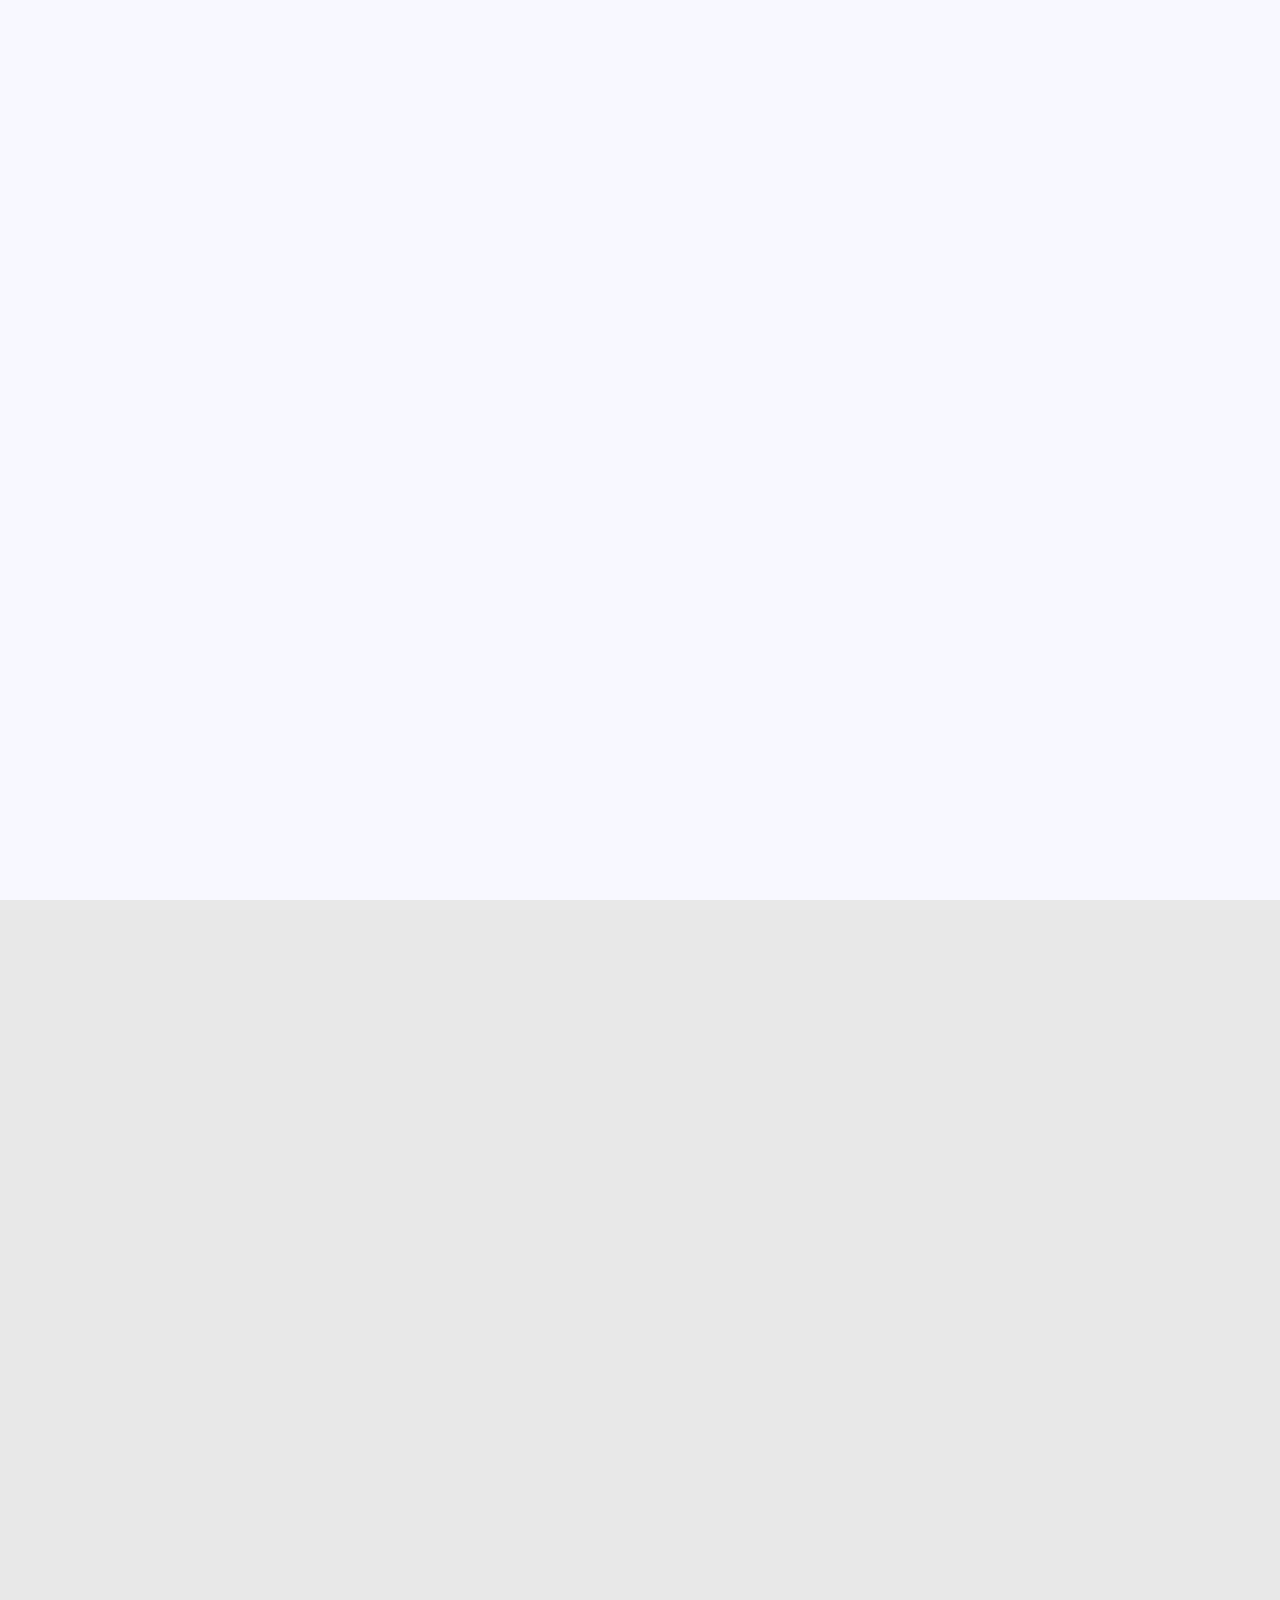
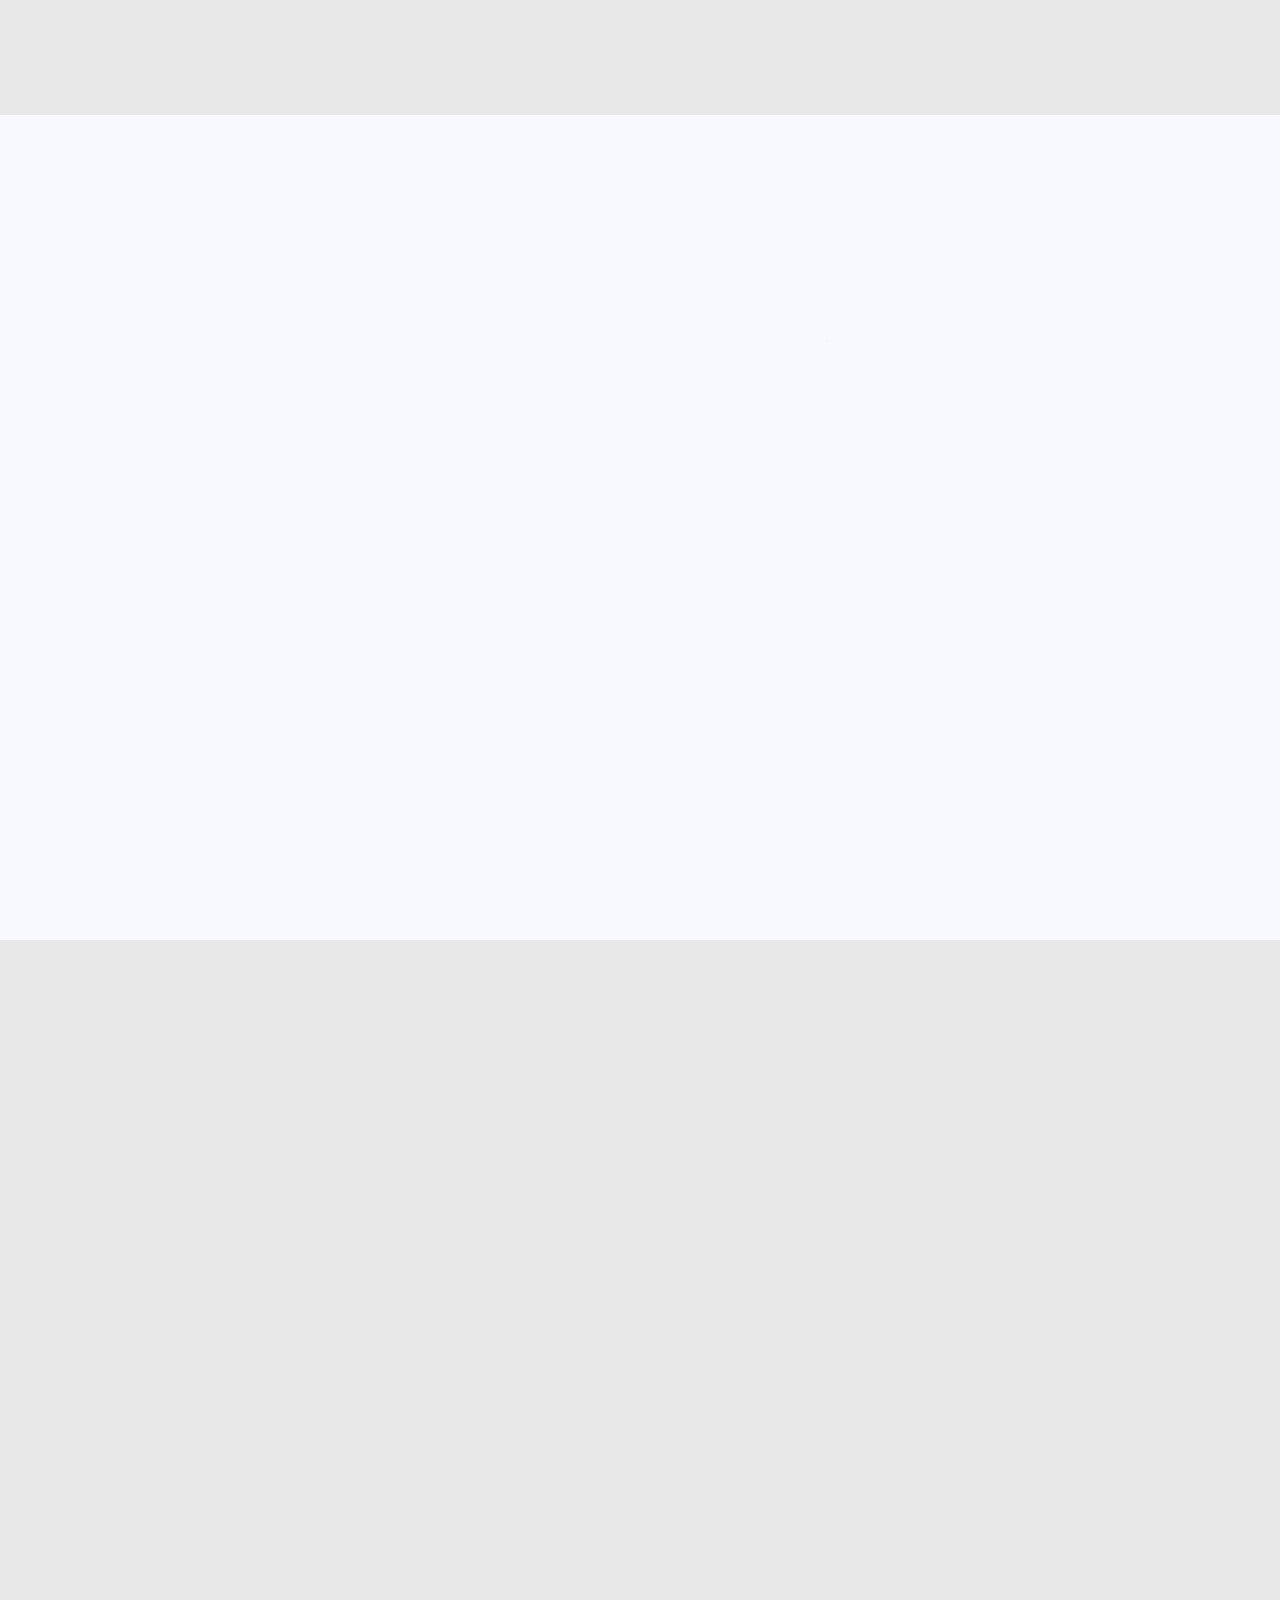
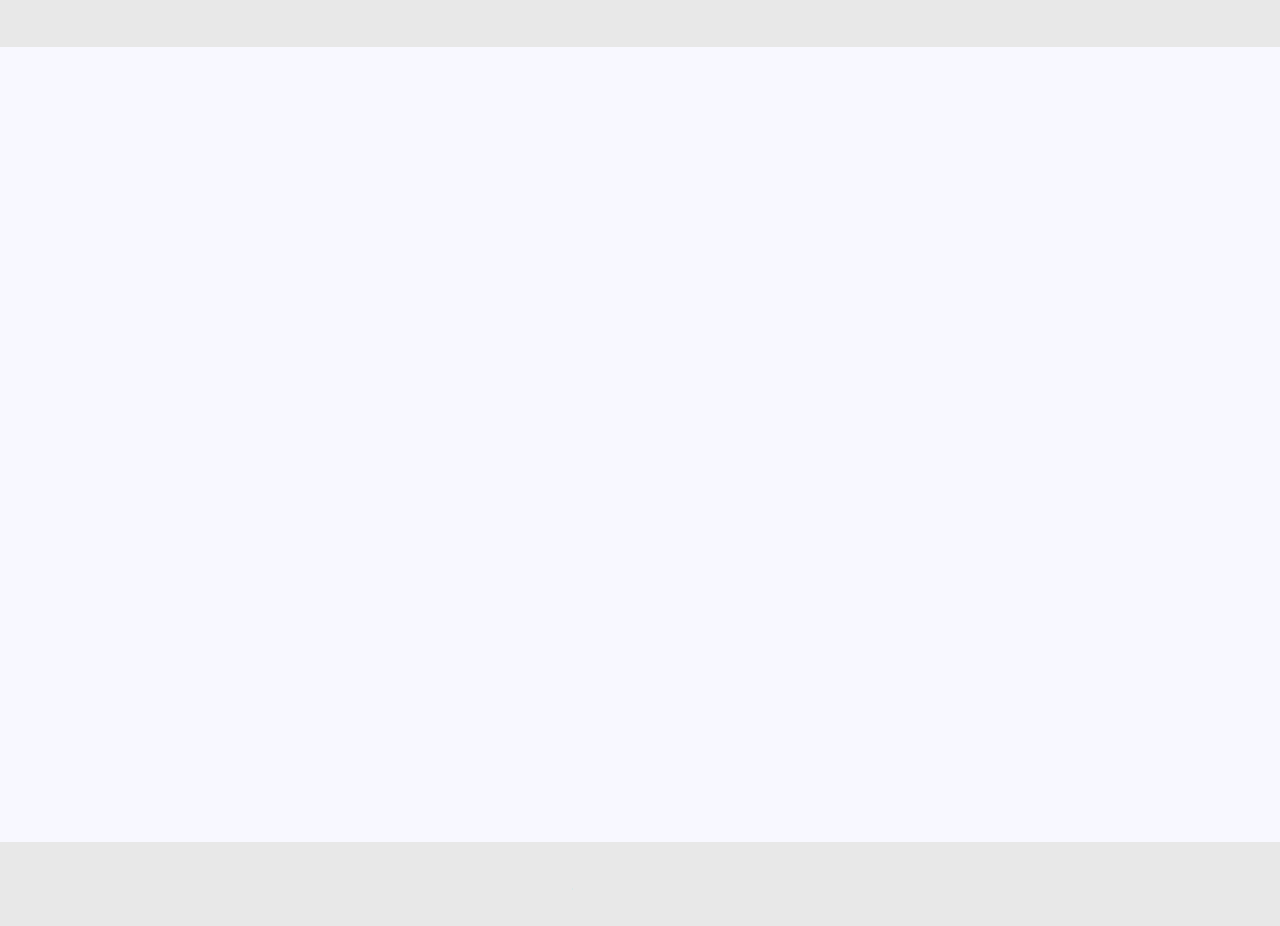
<file: index.html>
<!DOCTYPE html>
<html lang="en">

<head>
    <meta charset="UTF-8">
    <meta http-equiv="X-UA-Compatible" content="IE=edge">
    <meta name="viewport" content="width=device-width, initial-scale=1.0">
    <title>Shymaa Selim</title>

    <link rel="stylesheet" href="./css/editor.css">
    <link rel="icon" href="./images/shymaaCircle.png" type="image/svg+xml">

    <!-- box icons -->
    <link href='https://unpkg.com/boxicons@2.1.4/css/boxicons.min.css' rel='stylesheet'>
    <link href="https://cdnjs.cloudflare.com/ajax/libs/font-awesome/6.0.0/css/all.min.css" rel="stylesheet">
    <link href="https://fonts.googleapis.com/css2?family=Tajawal:wght@400;700&display=swap" rel="stylesheet">
</head>

<body>

    <!-- header design -->
    <header class="header">
        <a href="#" class="logo editable-text" data-key="header-a" contenteditable="false">Shymaa.<span class="animate" style="--i:1;"></span></a>

        <div class="bx bx-menu" id="menu-icon"></div>

        <nav class="navbar">
            <a href="#home" class="active">Home</a>
            <a href="#about">About</a>
            <a href="#education">Education</a>
            <a href="#skills">Skills</a>
            <a href="#contact">Contact</a>

            <span class="active-nav"></span>
            <span class="animate" style="--i:2;"></span>
        </nav>
    </header>


    <!-- home section design -->
    <section class="home show-animate" id="home">
        <div class="home-content">
            <h1 class="editable-text" data-key="home-h1" contenteditable="false">Hi, I'm <span id="userTitle">Shymaa Selim</span></h1><span class="animate scroll" style="--i:2;"></span>
            <div class="text-animate">
                <h3 id="userDescription">Chemistry Teacher</h3>
                <span class="animate scroll" style="--i:3;"></span>
            </div>
            <p class="editable-text" data-key="home-p" contenteditable="false">
                High School chemistry has been my passion and profession since 2004. With a Bachelor's in Science and
                Education, specializing in Chemistry, I am committed to fostering a positive and engaging learning
                environment where students build a strong foundation in chemistry.
                <!-- <span class="animate scroll" style="--i:4;"></span> -->
            </p><span class="animate scroll" style="--i:4;"></span>

            <div class="btn-box">
                <a href="tel:+201111916399" class="btn">Hire Me</a>
                <a href="./arabic.html" class="btn">Arabic</a>
                <span class="animate scroll" style="--i:5;"></span>
            </div>
        </div>

        <div class="home-sci">
            <a href="https://www.facebook.com/shymaa.selim.3"><i class='bx bxl-facebook'></i></a>
            <a href="#" id="twitterLink"><i class='bx bxl-twitter'></i></a>
            <a href="#" id="linkedinLink"><i class='bx bxl-linkedin'></i></a>
            <span class="animate scroll" style="--i:6;"></span>
        </div>

        <div class="home-imgHover"></div>
        <span class="animate home-img scroll" style="--i:7;"></span>
    </section>

    <!-- about section design -->
    <section class="about" id="about">
        <h2 class="heading">About <span>Me</span><span class="animate scroll" style="--i:1;"></span></h2>

        <div class="about-img">
            <img src="./images/shymaaFullBody.jpg" alt="Shymaa Selim's picture" class="hover-image">
            <span class="circle-spin"></span>
            <span class="animate scroll" style="--i:2;"></span>
        </div>
        <div class="overlay"></div>


        <div class="about-content">
            <h3>
                <span class="editable-text" data-key="about-h3" contenteditable="false">Chemistry Teacher</span>
                <span class="animate scroll" style="--i:3;"></span>
            </h3>
            <div class="text-container">
                <p>Passionate high school chemistry educator since 2004, dedicated to fostering
                    student engagement and success. I actively pursue professional development through conferences,
                    workshops, and webinars to stay updated in the field. With strong technological skills, I integrate
                    interactive tools to enhance learning and maintain a safe, organized lab environment for hands-on
                    experiments. <span class="more-text">As a mentor, I support students in achieving their academic
                        goals and personal growth. I excel in communication and collaboration, creating a supportive and
                        engaging educational experience for all.</span>
                    <span class="animate scroll" style="--i:4;">
                </p>
            </div>

            <div class="btn-box btns">
                <a class="btn">Read More</a>
                <span class="animate scroll" style="--i:5;"></span>
            </div>

            <!-- <div class="text-container">
                <p class="text-content">
                  This is the visible part of the text. <span class="more-text">This is the hidden part of the text that will be revealed when you click "Read More".</span>
                </p>
                <div class="read-more-btn" onclick="toggleText()">Read More</div>
            </div> -->


        </div>
    </section>

    <!-- education section design -->
    <section class="education" id="education">
        <h2 class="heading">My <span>Journey</span><span class="animate scroll" style="--i:1;"></span></h2>

        <div class="education-row">
            <div class="education-column">
                <h3 class="title">Education<span class="animate scroll" style="--i:2;"></span></h3>

                <div class="education-box">
                    <div class="education-content">
                        <div class="content">
                            <div class="year"><i class='bx bxs-calendar'></i> 2002</div>
                            <h3>Bachelor of Science - Alexandria University</h3>
                            <p>I have actively engaged in professional development opportunities. I have attended
                                conferences workshops and webinars and I am a member of professional organizations
                                related to chemistry education.
                            </p><!--<a class="click">See More</a>--> 
                        </div>
                    </div>

                    <div class="education-content">
                        <div class="content">
                            <div class="year"><i class='bx bxs-calendar'></i> 2002</div>
                            <h3>Education degree - Alexandria University</h3>
                            <p>I have excellent communication skills both verbal and written which enable me to
                                effectively interact with students, parents and colleagues.</p>
                        </div>
                    </div>

                    <div class="education-content">
                        <div class="content">
                            <div class="year"><i class='bx bxs-calendar'></i> 2003</div>
                            <h3>Diploma in Counselling Psychology - Alexandria University</h3>
                            <p>A Diploma in Counselling Psychology enhances my ability as a chemistry teacher by
                                equipping me with skills to support students' mental well-being, fostering a positive
                                and productive learning environment.</p>
                        </div>
                    </div>

                    <span class="animate scroll" style="--i:3;"></span>
                </div>
            </div>

            <div class="education-column">
                <h3 class="title">Experience<span class="animate scroll" style="--i:5;"></span></h3>

                <div class="education-box">
                    <div class="education-content">
                        <div class="content">
                            <div class="year"><i class='bx bxs-calendar'></i>since 2003</div>
                            <h3>Student mentorship</h3>
                            <p>I have served as a mentor to numerous students throughout my career. I have supported
                                them in setting goals overcoming challenges and developing essential skills for academic
                                success.</p>
                        </div>
                    </div>

                    <div class="education-content">
                        <div class="content">
                            <div class="year"><i class='bx bxs-calendar'></i>since 1998</div>
                            <h3>Lab management</h3>
                            <p>I have worked diligently to ensure a safe and conducive environment for students to
                                conduct experiments. I have developed laboratory protocols maintained equipment and
                                provided guidance on proper handling and disposal of chemicals.</p>
                        </div>
                    </div>

                    <div class="education-content">
                        <div class="content">
                            <div class="year"><i class='bx bxs-calendar'></i>since 2003</div>
                            <h3>Technology integration</h3>
                            <p>I possess strong technological skills and have successfully integrated various
                                instructional technologies into my teaching such as interactive whiteboards educational
                                software and online resources. I believe in harnessing the power of technology to
                                enhance student engagement and understanding.</p>
                        </div>
                    </div>

                    <span class="animate scroll" style="--i:6;"></span>
                </div>
            </div>
        </div>
    </section>

    <!-- skills section design -->
    <section class="skills" id="skills">
        <h2 class="heading">My <span>Skills</span><span class="animate scroll" style="--i:1;"></span></h2>

        <div class="skills-row">
            <div class="skills-column">
                <h3 class="title">Hard Skills<span class="animate scroll" style="--i:2;"></span></h3>

                <div class="skills-box">
                    <div class="skills-content">
                        <div class="progress">
                            <h3>Subject Matter Expertise <span>95%</span></h3>
                            <div class="bar"><span></span></div>
                        </div>

                        <div class="progress">
                            <h3>Quantitative Skills <span>80%</span></h3>
                            <div class="bar"><span></span></div>
                        </div>

                        <div class="progress">
                            <h3>Laboratory Skills <span>75%</span></h3>
                            <div class="bar"><span></span></div>
                        </div>

                        <div class="progress">
                            <h3>Assessment and Evaluation <span>99%</span></h3>
                            <div class="bar"><span></span></div>
                        </div>
                    </div>

                    <span class="animate scroll" style="--i:3;"></span>
                </div>
            </div>

            <div class="skills-column">
                <h3 class="title">Soft Skills<span class="animate scroll" style="--i:5;"></span></h3>

                <div class="skills-box">
                    <div class="skills-content">
                        <div class="progress">
                            <h3>Communication Skills <span>95%</span></h3>
                            <div class="bar"><span></span></div>
                        </div>

                        <div class="progress">
                            <h3>Classroom Management <span>97%</span></h3>
                            <div class="bar"><span></span></div>
                        </div>

                        <div class="progress">
                            <h3>Collaboration and Teamwork <span>85%</span></h3>
                            <div class="bar"><span></span></div>
                        </div>

                        <div class="progress">
                            <h3>Critical Thinking and Problem-Solving <span>90%</span></h3>
                            <div class="bar"><span></span></div>
                        </div>
                    </div>

                    <span class="animate scroll" style="--i:6;"></span>
                </div>
            </div>
        </div>
    </section>

    <!-- contact section design -->
    <section class="contact" id="contact">
        <h2 class="heading">Contact <span>Me!</span><span class="animate scroll" style="--i:1;"></span></h2>

        <form action="#">
            <div class="input-box">
                <div class="input-field">
                    <input type="text" placeholder="Full Name" required>
                    <span class="focus"></span>
                </div>
                <div class="input-field">
                    <input type="text" placeholder="Email Address" required>
                    <span class="focus"></span>
                </div>

                <span class="animate scroll" style="--i:3;"></span>
            </div>

            <div class="input-box">
                <div class="input-field">
                    <input type="number" placeholder="Mobile Number" required>
                    <span class="focus"></span>
                </div>
                <div class="input-field">
                    <input type="text" placeholder="Email Subject" required>
                    <span class="focus"></span>
                </div>

                <span class="animate scroll" style="--i:5;"></span>
            </div>

            <div class="textarea-field">
                <textarea name="" id="" cols="30" rows="10" placeholder="Your Message" required></textarea>
                <span class="focus"></span>

                <span class="animate scroll" style="--i:7;"></span>
            </div>

            <div class="btn-box btns">
                <button type="submit" class="btn">Submit</button>

                <span class="animate scroll" style="--i:9;"></span>
            </div>
        </form>
    </section>

    <!-- Save All Button -->
    <button id="saveAllBtn" class="save-button">Save All</button>
    
    <!-- Reset Button -->
    <button id="resetBtn" class="reset-button">Reset All</button>

    <!-- Remove All Button -->
    <button id="removeBtn" class="remove-button">Remove All Edits</button>


    <!-- footer design -->
    <footer class="footer">
        <div class="footer-text">
            <p>Copyright &copy; 2024 by Youssef El-Kady | All Rights Reserved.</p>

            <span class="animate scroll" style="--i:1;"></span>
        </div>

        <div class="footer-iconTop">
            <a href="#"><i class='bx bx-up-arrow-alt'></i></a>

            <span class="animate scroll" style="--i:3;"></span>
        </div>
    </footer>

<!-- Alert Message Container -->
<div class="message-container" id="messageContainer" style="display: none;">
    <div class="message-box">
        <h2 class="message-title">Currently Unavailable</h2>
        <p class="message-body">
            We apologize, but the page or link you are trying to access is currently unavailable. Please try again later or return to the homepage.
        </p>
        <a href="#" class="btn primary-btn" id="closeMessageBtn">
            <div class="alert-message-btn">Return to Homepage</div>
        </a>
    </div>
</div>

    
    <!-- Button to Open Modal -->
    <a id="openModalBtn" class="open-modal-btn" onclick="openModal()" style="display: none;">
        <i class="pen-icon"></i>
        <i class="fas fa-pen"></i>
        <span class="hover-text">Edit Content</span>
      </a>
      
<div id="modal" class="modal">
    <div class="modal-content">
        <span class="close" id="closeBtn">&times;</span>
        <h2>Edit All Content</h2>
        <form id="contentForm">
            <!-- General Section -->
            <fieldset>
                <legend>General Information</legend>
                <label for="titleInput">Page Title</label>
                <input type="text" id="titleInput" placeholder="Enter the new page title" required>

                <label for="homeHeading">Home Heading</label>
                <textarea id="homeHeading" placeholder="Enter the main heading for the homepage" rows="2" required></textarea>

                <label for="homeSubheading">Home Subheading</label>
                <textarea id="homeSubheading" placeholder="Enter a subheading for the homepage" rows="2" required></textarea>

                <label for="homeDescription">Home Description</label>
                <textarea id="homeDescription" placeholder="Describe the homepage content" rows="2" required></textarea>
            </fieldset>

            <!-- About Section -->
            <fieldset>
                <legend>About Section</legend>
                <label for="aboutHeading">About Section Heading</label>
                <textarea id="aboutHeading" placeholder="Enter the heading for the About section" rows="2" required></textarea>

                <label for="aboutDescription">About Section Description</label>
                <textarea id="aboutDescription" placeholder="Enter a detailed description for the About section" rows="2" required></textarea>
            </fieldset>

            <!-- Education Section -->
            <fieldset>
                <legend>Education</legend>
                <label for="educationDate">Date</label>
                <input type="text" id="educationDate" placeholder="Enter the education timeline">

                <label for="educationDegree">Degree</label>
                <input type="text" id="educationDegree" placeholder="Enter the degree earned" required>

                <label for="educationDescription">Description</label>
                <textarea id="educationDescription" placeholder="Describe the education details" rows="2"></textarea>
            </fieldset>

            <!-- Experience Section -->
            <fieldset>
                <legend>Experience</legend>
                <label for="experienceDate">Date</label>
                <input type="text" id="experienceDate" placeholder="Enter the experience timeline">

                <label for="experienceLabel">Label</label>
                <input type="text" id="experienceLabel" placeholder="Enter the job title" required>

                <label for="experienceDescription">Description</label>
                <textarea id="experienceDescription" placeholder="Describe the work experience" rows="2"></textarea>
            </fieldset>

            <!-- Skills Section -->
            <fieldset>
                <legend>Skills</legend>
                <div class="skill-group">
                    <label for="hardSkillLabel">Hard Skill</label>
                    <input type="text" id="hardSkillLabel" placeholder="Enter a hard skill">
                    <input type="range" id="hardSkillPercentage" class="percentage-slider" min="0" max="100" value="50" step="1" oninput="updatePercentage1(this.value)">
                    <div class="percentage-display" id="hardSkillDisplay">50%</div>
                </div>

                <div class="skill-group">
                    <label for="softSkillLabel">Soft Skill</label>
                    <input type="text" id="softSkillLabel" placeholder="Enter a soft skill">
                    <input type="range" id="softSkillPercentage" class="percentage-slider" min="0" max="100" value="50" step="1" oninput="updatePercentage2(this.value)">
                    <div class="percentage-display" id="softSkillDisplay">50%</div>
                </div>
            </fieldset>

            <!-- Contact Section -->
            <fieldset>
                <legend>Contact Information</legend>
                <label for="contactInfo">Contact Information</label>
                <textarea id="contactInfo" placeholder="Enter contact details like email, phone, or address" rows="2" required></textarea>
            </fieldset>

            <button type="submit" class="submit-btn">Update Content</button>
            <button type="button" id="resetButton" class="reset-btn">Reset</button>
            <a href="../portfolio/index.html" id="publish" class="publish-btn">Publish</a>
        </form>
    </div>
</div>

    
    
    
    

    <!-- theme color -->
    <div class="theme" style="display: none;">
        <div class="themeContainer">
            <div class="themeIcon defult"></div>
            <div class="themeIcon deepSkyBlue"></div>
            <div class="themeIcon darkMode"></div>
            <div class="themeIcon black"></div>
            <div class="themeIcon greenAndWhite"></div>
            <div class="themeIcon redAndWhite"></div>
            <div class="themeIcon purpleAndWhite"></div>
            <div class="themeIcon orangeAndWhite"></div>
            <div class="themeIcon pinkAndWhite"></div>
            <div class="themeIcon brownAndWhite"></div>
            <div class="themeIcon grayAndWhite"></div>
        </div>
    </div>

    <script src="https://ajax.googleapis.com/ajax/libs/jquery/3.7.1/jquery.min.js"></script>
    <script src="./js/scriptEditor.js"></script>
</body>

</html>

<!-- <h1 contenteditable="true" class="editable" id="editable-content2">Hi, I'm <span>Youssef Gaser</span><span class="animate scroll" style="--i:2;"></span></h1> -->
</file>
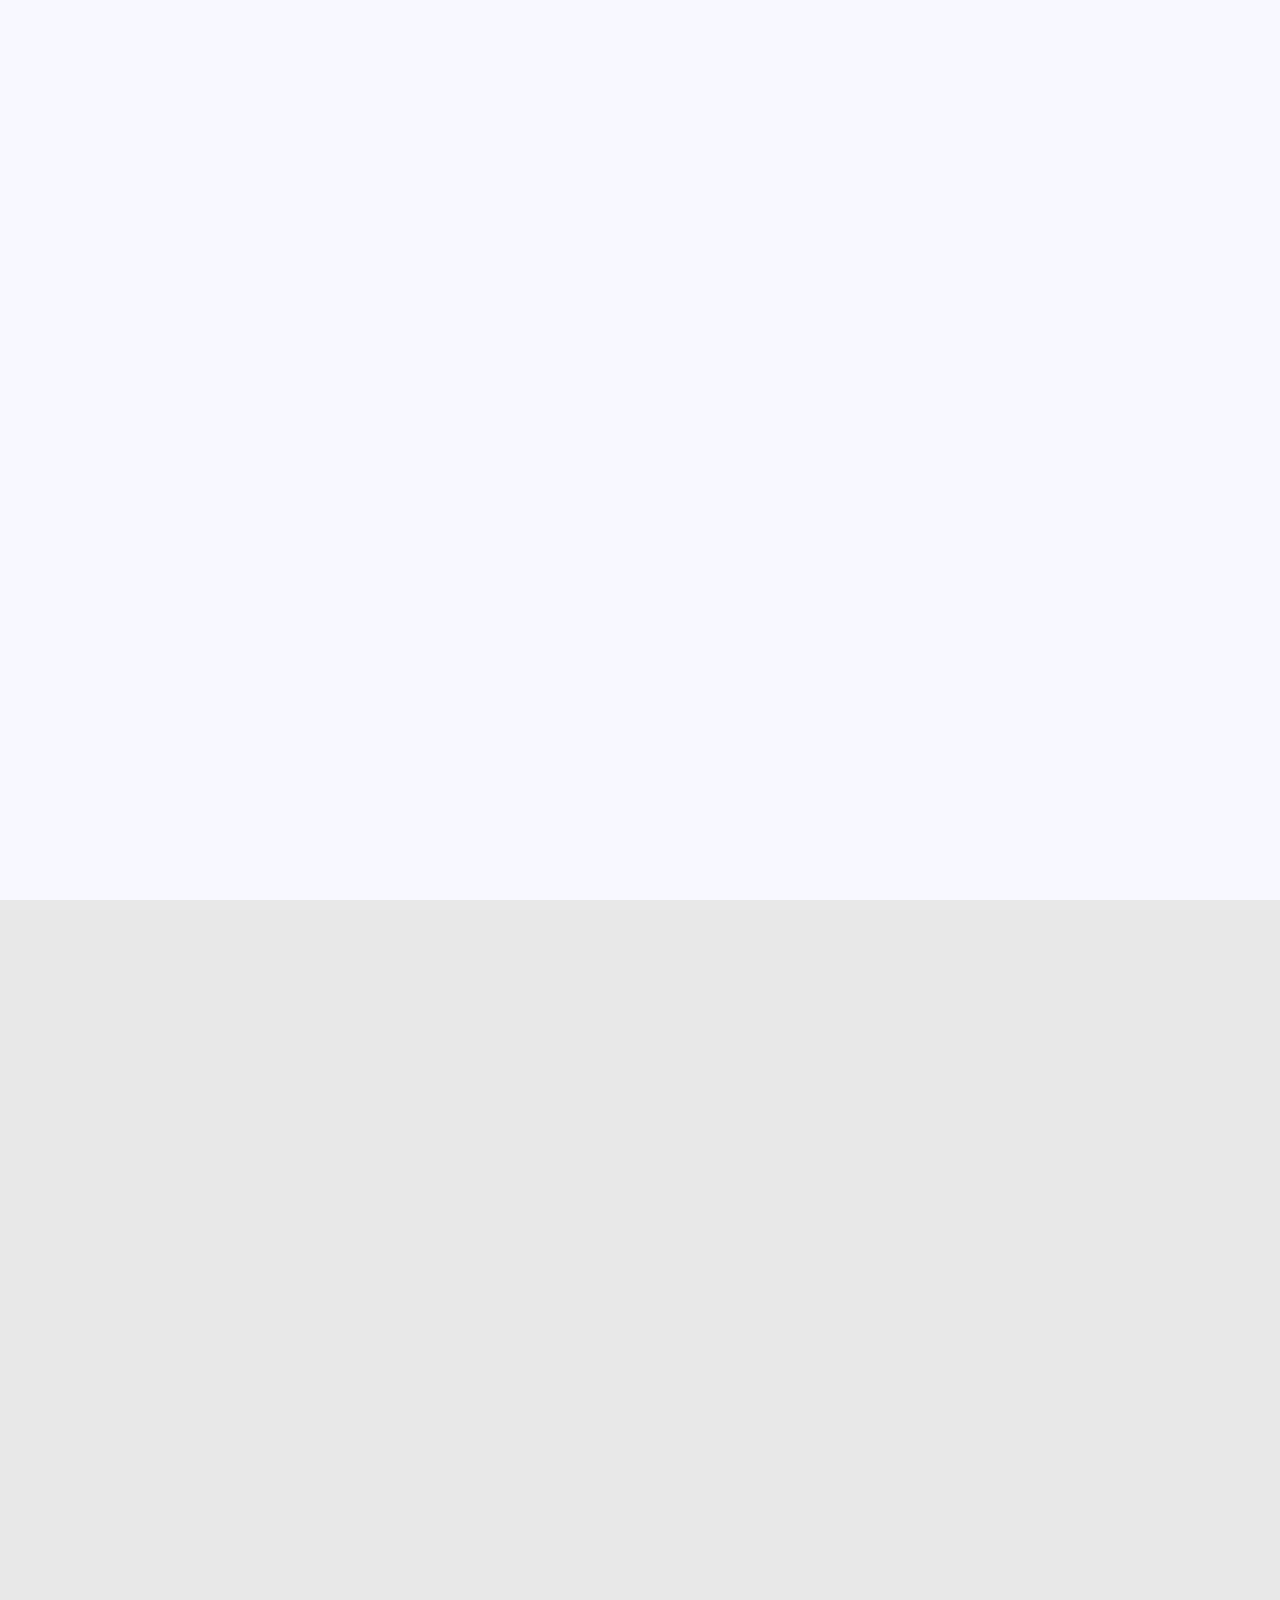
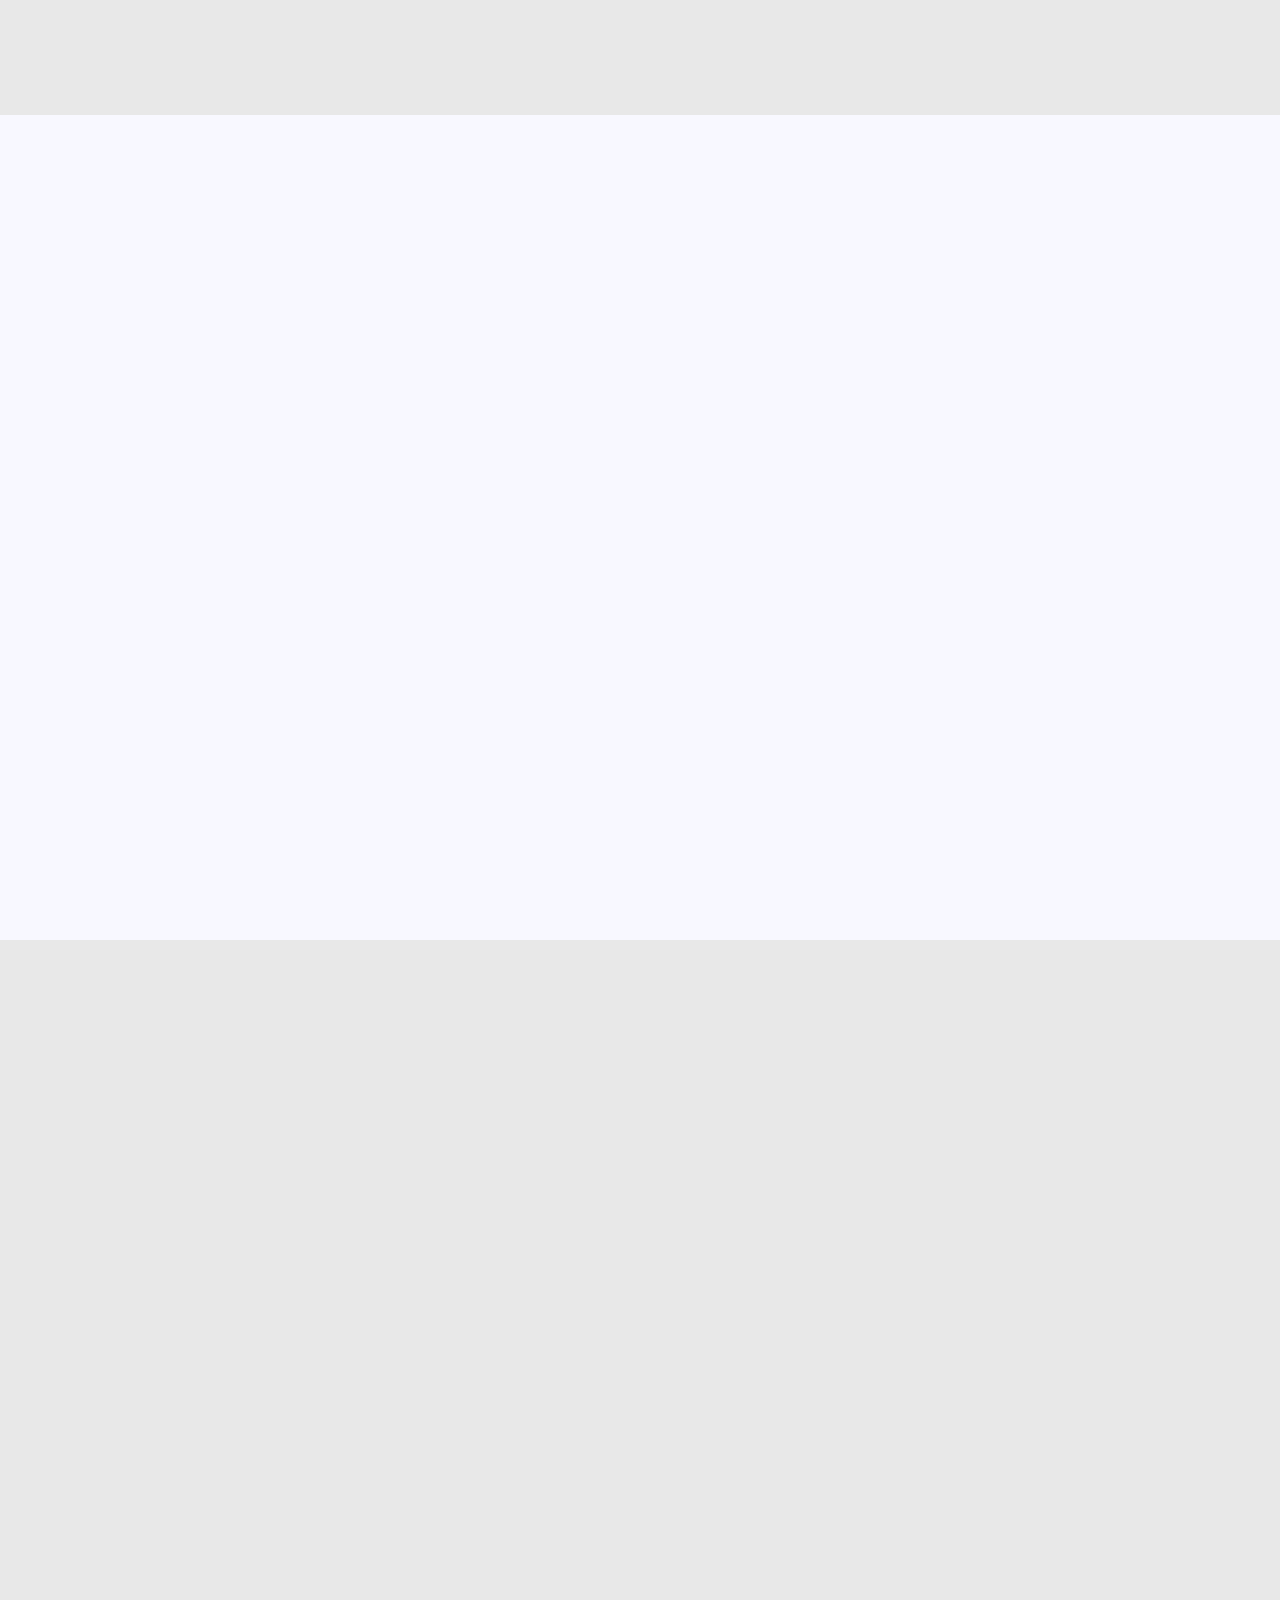
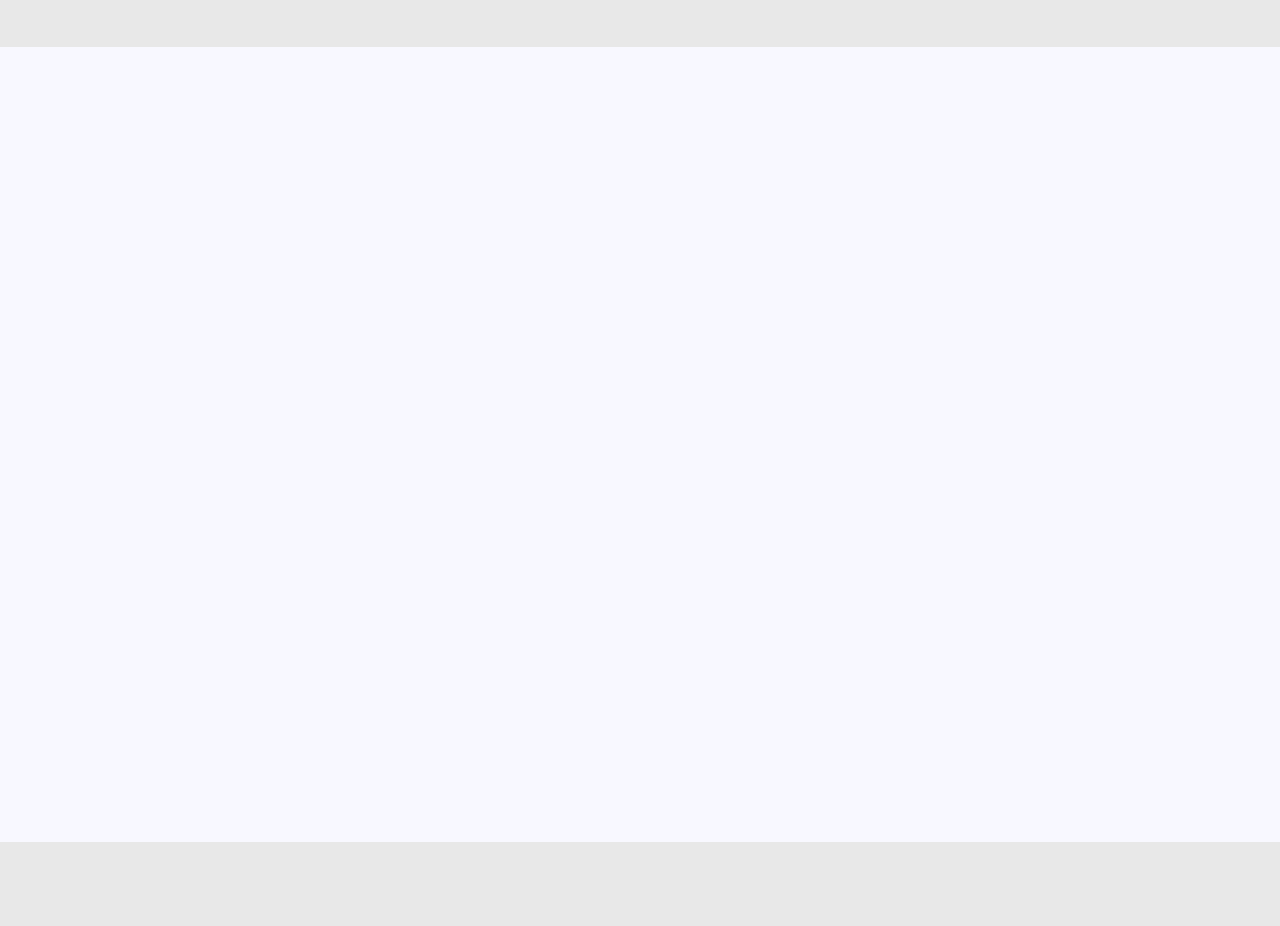
<file: arabic.html>
<!DOCTYPE html>
<html lang="ar" dir="rtl">

<head>
    <meta charset="UTF-8">
    <meta http-equiv="X-UA-Compatible" content="IE=edge">
    <meta name="viewport" content="width=device-width, initial-scale=1.0">
    <title>شيماء سليم</title>

    <link rel="stylesheet" href="./css/editor.css">
    <link rel="stylesheet" href="./css/editorAr.css">
    <link rel="icon" href="./images/shymaaCircle.png" type="image/svg+xml">

    <!-- أيقونات بوكس -->
    <link href='https://unpkg.com/boxicons@2.1.4/css/boxicons.min.css' rel='stylesheet'>
    <link href="https://cdnjs.cloudflare.com/ajax/libs/font-awesome/6.0.0/css/all.min.css" rel="stylesheet">
    <link href="https://fonts.googleapis.com/css2?family=Tajawal:wght@400;700&display=swap" rel="stylesheet">
</head>

<body>

    <!-- تصميم الرأس -->
    <header class="header">
        <a href="#" class="logo editable-text" data-key="header-a" contenteditable="false">شيماء.<span class="animate" style="--i:1;"></span></a>

        <div class="bx bx-menu" id="menu-icon"></div>

        <nav class="navbar">
            <a href="#home" class="active">الرئيسية</a>
            <a href="#about">من أنا</a>
            <a href="#education">التعليم</a>
            <a href="#skills">المهارات</a>
            <a href="#contact">التواصل</a>

            <span class="active-nav"></span>
            <span class="animate" style="--i:2;"></span>
        </nav>
    </header>


    <!-- تصميم قسم الرئيسية -->
    <section class="home show-animate" id="home">
        <div class="home-content">
            <h1>مرحبًا، أنا <span id="userTitle">شيماء سليم</span></h1><span class="animate scroll" style="--i:2;"></span>
            <div class="text-animate">
                <h3 id="userDescription">  معلمة كيمياء ثانوية عامة</h3>
                <span class="animate scroll" style="--i:3;"></span>
            </div>
            <p>
                الكيمياء في المرحلة الثانوية كانت شغفي ومهنتي منذ عام 2004. بحصولي على درجة البكالوريوس في العلوم والتعليم، متخصصًا في الكيمياء، أنا ملتزمة بتعزيز بيئة تعليمية إيجابية وجذابة حيث يبني الطلاب أساسًا قويًا في الكيمياء.
            </p><span class="animate scroll" style="--i:4;"></span>

            <div class="btn-box">
                <a href="tel:+201111916399" class="btn">وظفني</a>
                <a href="./index.html" class="btn">English</a>
                <span class="animate scroll" style="--i:5;"></span>
            </div>
        </div>

        <div class="home-sci">
            <a href="https://www.facebook.com/shymaa.selim.3"><i class='bx bxl-facebook'></i></a>
            <a href="#" id="twitterLink"><i class='bx bxl-twitter'></i></a>
            <a href="#" id="linkedinLink"><i class='bx bxl-linkedin'></i></a>
            <span class="animate scroll" style="--i:6;"></span>
        </div>

        <div class="home-imgHover"></div>
        <span class="animate home-img scroll" style="--i:7;"></span>
    </section>

    <!-- تصميم قسم من أنا -->
    <section class="about" id="about">
        <h2 class="heading">معلومات <span>عني</span><span class="animate scroll" style="--i:1;"></span></h2>

        <div class="about-img">
            <img src="./images/shymaaFullBody.jpg" alt="صورة شيماء سليم" class="hover-image">
            <span class="circle-spin"></span>
            <span class="animate scroll" style="--i:2;"></span>
        </div>
        <div class="overlay"></div>


        <div class="about-content">
            <h3>
                <span class="editable-text" data-key="about-h3" contenteditable="false">معلمة كيمياء</span>
                <span class="animate scroll" style="--i:3;"></span>
            </h3>
            <div class="text-container">
                <p>
                    معلمة كيمياء شغوفة في المرحلة الثانوية منذ عام 2004، ملتزمة بإشراك الطلاب وضمان نجاحهم. أشارك بشكل نشط في التطوير المهني من خلال حضور المؤتمرات وورش العمل والندوات الإلكترونية لأظل محدثة في المجال. بمهارات تكنولوجية قوية، أدمج الأدوات التفاعلية لتعزيز التعلم والحفاظ على بيئة مختبر آمنة ومنظمة للتجارب العملية. <span class="more-text">كمرشدة، أدعم الطلاب في تحقيق أهدافهم الأكاديمية والنمو الشخصي. أتفوق في مهارات التواصل والتعاون، مما يخلق تجربة تعليمية داعمة وجذابة للجميع.</span>
                    <span class="animate scroll" style="--i:4;">
                </p>
            </div>

            <div class="btn-box btns">
                <a class="btn">اقرأ المزيد</a>
                <span class="animate scroll" style="--i:5;"></span>
            </div>
        </div>
    </section>

    <!-- تصميم قسم التعليم -->
    <section class="education" id="education">
        <h2 class="heading">رحلتي <span>التعليمية</span><span class="animate scroll" style="--i:1;"></span></h2>

        <div class="education-row">
            <div class="education-column">
                <h3 class="title">التعليم<span class="animate scroll" style="--i:2;"></span></h3>

                <div class="education-box">
                    <div class="education-content">
                        <div class="content">
                            <div class="year"><i class='bx bxs-calendar'></i> 2002</div>
                            <h3>بكالوريوس العلوم - جامعة الإسكندرية</h3>
                            <p>لقد شاركت بنشاط في فرص التطوير المهني. حضرت مؤتمرات وورش عمل وندوات إلكترونية وأنا عضو في منظمات مهنية متعلقة بتعليم الكيمياء.</p><!--<a class="click">See More</a>--> 
                        </div>
                    </div>

                    <div class="education-content">
                        <div class="content">
                            <div class="year"><i class='bx bxs-calendar'></i> 2002</div>
                            <h3>درجة التعليم - جامعة الإسكندرية</h3>
                            <p>أتمتع بمهارات تواصل ممتازة شفهية وكتابية تمكنني من التفاعل بفعالية مع الطلاب وأولياء الأمور والزملاء.</p>
                        </div>
                    </div>

                    <div class="education-content">
                        <div class="content">
                            <div class="year"><i class='bx bxs-calendar'></i> 2003</div>
                            <h3>دبلومة في علم النفس الإرشادي - جامعة الإسكندرية</h3>
                            <p>تعزز دبلومة علم النفس الإرشادي قدرتي كمعلمة كيمياء من خلال تزويدي بالمهارات لدعم الرفاهية النفسية للطلاب، مما يساهم في خلق بيئة تعليمية إيجابية ومنتجة.</p>
                        </div>
                    </div>

                    <span class="animate scroll" style="--i:3;"></span>
                </div>
            </div>

            <div class="education-column">
                <h3 class="title">الخبرات<span class="animate scroll" style="--i:5;"></span></h3>

                <div class="education-box">
                    <div class="education-content">
                        <div class="content">
                            <div class="year"><i class='bx bxs-calendar'></i>منذ 2003</div>
                            <h3>الإرشاد الطلابي</h3>
                            <p>لقد خدمت كمرشدة لعدد كبير من الطلاب طوال مسيرتي المهنية. لقد دعمتهم في تحديد الأهداف، التغلب على التحديات، وتطوير المهارات الأساسية للنجاح الأكاديمي.</p>
                        </div>
                    </div>

                    <div class="education-content">
                        <div class="content">
                            <div class="year"><i class='bx bxs-calendar'></i>منذ 1998</div>
                            <h3>إدارة المختبر</h3>
                            <p>لقد عملت بجد لضمان بيئة آمنة ومناسبة للطلاب لإجراء التجارب. لقد وضعت بروتوكولات المختبر، حافظت على المعدات، وقدمت التوجيه بشأن التعامل الصحيح والتخلص من المواد الكيميائية.</p>
                        </div>
                    </div>

                    <div class="education-content">
                        <div class="content">
                            <div class="year"><i class='bx bxs-calendar'></i>منذ 2003</div>
                            <h3>دمج التكنولوجيا</h3>
                            <p>أمتلك مهارات تكنولوجية قوية وقد نجحت في دمج تقنيات تعليمية مختلفة في تدريسي مثل اللوحات التفاعلية، البرمجيات التعليمية، والموارد الإلكترونية. أؤمن بالاستفادة من قوة التكنولوجيا لتعزيز مشاركة الطلاب وفهمهم.</p>
                        </div>
                    </div>

                    <span class="animate scroll" style="--i:6;"></span>
                </div>
            </div>
        </div>
    </section>

    <!-- تصميم قسم المهارات -->
    <section class="skills" id="skills">
        <h2 class="heading">مهاراتي <span>العملية</span><span class="animate scroll" style="--i:1;"></span></h2>

        <div class="skills-row">
            <div class="skills-column">
                <h3 class="title">المهارات الصلبة<span class="animate scroll" style="--i:2;"></span></h3>

                <div class="skills-box">
                    <div class="skills-content">
                        <div class="progress">
                            <h3>خبرة الموضوع <span>95%</span></h3>
                            <div class="bar"><span></span></div>
                        </div>

                        <div class="progress">
                            <h3>المهارات الكمية <span>80%</span></h3>
                            <div class="bar"><span></span></div>
                        </div>

                        <div class="progress">
                            <h3>مهارات المختبر <span>75%</span></h3>
                            <div class="bar"><span></span></div>
                        </div>

                        <div class="progress">
                            <h3>التقييم والتقويم <span>99%</span></h3>
                            <div class="bar"><span></span></div>
                        </div>
                    </div>

                    <span class="animate scroll" style="--i:3;"></span>
                </div>
            </div>

            <div class="skills-column">
                <h3 class="title">المهارات الناعمة<span class="animate scroll" style="--i:5;"></span></h3>

                <div class="skills-box">
                    <div class="skills-content">
                        <div class="progress">
                            <h3>مهارات التواصل <span>95%</span></h3>
                            <div class="bar"><span></span></div>
                        </div>

                        <div class="progress">
                            <h3>إدارة الفصل الدراسي <span>97%</span></h3>
                            <div class="bar"><span></span></div>
                        </div>

                        <div class="progress">
                            <h3>التعاون والعمل الجماعي <span>85%</span></h3>
                            <div class="bar"><span></span></div>
                        </div>

                        <div class="progress">
                            <h3>التفكير النقدي وحل المشكلات <span>90%</span></h3>
                            <div class="bar"><span></span></div>
                        </div>
                    </div>

                    <span class="animate scroll" style="--i:6;"></span>
                </div>
            </div>
        </div>
    </section>

    <!-- تصميم قسم التواصل -->
    <section class="contact" id="contact">
        <h2 class="heading">تواصل <span>معي!</span><span class="animate scroll" style="--i:1;"></span></h2>

        <form action="#">
            <div class="input-box">
                <div class="input-field">
                    <input type="text" placeholder="الاسم الكامل" required>
                    <span class="focus"></span>
                </div>
                <div class="input-field">
                    <input type="text" placeholder="عنوان البريد الإلكتروني" required>
                    <span class="focus"></span>
                </div>

                <span class="animate scroll" style="--i:3;"></span>
            </div>

            <div class="input-box">
                <div class="input-field">
                    <input type="number" placeholder="رقم الهاتف" required>
                    <span class="focus"></span>
                </div>
                <div class="input-field">
                    <input type="text" placeholder="موضوع الرسالة" required>
                    <span class="focus"></span>
                </div>

                <span class="animate scroll" style="--i:5;"></span>
            </div>

            <div class="textarea-field">
                <textarea name="" id="" cols="30" rows="10" placeholder="رسالتك" required></textarea>
                <span class="focus"></span>

                <span class="animate scroll" style="--i:7;"></span>
            </div>

            <div class="btn-box btns">
                <button type="submit" class="btn">إرسال</button>

                <span class="animate scroll" style="--i:9;"></span>
            </div>
        </form>
    </section>

    <!-- زر حفظ الكل -->
    <button id="saveAllBtn" class="save-button">حفظ الكل</button>
    
    <!-- زر إعادة التعيين -->
    <button id="resetBtn" class="reset-button">إعادة تعيين الكل</button>

    <!-- زر إزالة جميع التعديلات -->
    <button id="removeBtn" class="remove-button">إزالة جميع التعديلات</button>


    <!-- تصميم الفوتر -->
    <footer class="footer">
        <div class="footer-text">
            <p>حقوق النشر &copy; 2024 بواسطة يوسف القاضي | جميع الحقوق محفوظة.</p>

            <span class="animate scroll" style="--i:1;"></span>
        </div>

        <div class="footer-iconTop">
            <a href="#"><i class='bx bx-up-arrow-alt'></i></a>

            <span class="animate scroll" style="--i:3;"></span>
        </div>
    </footer>

    <!--Alert Message container -->
    <div class="message-container" id="messageContainer" style="display: none;">
        <div class="message-box">
          <h2 class="message-title">غير متاح حاليا</h2>
          <p class="message-body">
            عذرًا، الصفحة أو الرابط الذي تحاول الوصول إليه غير متاح في الوقت الحالي. يرجى المحاولة لاحقًا أو العودة إلى الصفحة الرئيسية.
          </p>
          <a href="#" class="btn primary-btn" id="closeMessageBtn"><div class="alert-message-btn"> العودة إلى الصفحة الرئيسية </div></a>
        </div>
      </div>
      
      
    
    <!-- زر فتح المودال -->
    <a id="openModalBtn" class="open-modal-btn" onclick="openModal()" style="display: none;">
        <i class="pen-icon"></i>
        <i class="fas fa-pen"></i>
        <span class="hover-text">تعديل المحتوى</span>
    </a>
      
    <!-- المودال -->
    <div id="modal" class="modal">
        <div class="modal-content">
            <span class="close" id="closeBtn">&times;</span>
            <h2>تعديل جميع المحتويات</h2>
            <form id="contentForm">
                <!-- القسم العام -->
                <fieldset>
                    <legend>معلومات عامة</legend>
                    <label for="titleInput">عنوان الصفحة</label>
                    <input type="text" id="titleInput" placeholder="أدخل عنوان الصفحة الجديد" required>

                    <label for="homeHeading">عنوان الصفحة الرئيسية</label>
                    <textarea id="homeHeading" placeholder="أدخل العنوان الرئيسي للصفحة الرئيسية" rows="2" required></textarea>

                    <label for="homeSubheading">العنوان الفرعي للصفحة الرئيسية</label>
                    <textarea id="homeSubheading" placeholder="أدخل العنوان الفرعي للصفحة الرئيسية" rows="2" required></textarea>

                    <label for="homeDescription">وصف الصفحة الرئيسية</label>
                    <textarea id="homeDescription" placeholder="وصف محتوى الصفحة الرئيسية" rows="2" required></textarea>
                </fieldset>

                <!-- قسم من أنا -->
                <fieldset>
                    <legend>قسم من أنا</legend>
                    <label for="aboutHeading">عنوان قسم من أنا</label>
                    <textarea id="aboutHeading" placeholder="أدخل عنوان قسم من أنا" rows="2" required></textarea>

                    <label for="aboutDescription">وصف قسم من أنا</label>
                    <textarea id="aboutDescription" placeholder="أدخل وصفًا تفصيليًا لقسم من أنا" rows="2" required></textarea>
                </fieldset>

                <!-- قسم التعليم -->
                <fieldset>
                    <legend>التعليم</legend>
                    <label for="educationDate">التاريخ</label>
                    <input type="text" id="educationDate" placeholder="أدخل الجدول الزمني للتعليم">

                    <label for="educationDegree">الدرجة العلمية</label>
                    <input type="text" id="educationDegree" placeholder="أدخل الدرجة العلمية التي تم الحصول عليها" required>

                    <label for="educationDescription">الوصف</label>
                    <textarea id="educationDescription" placeholder="وصف تفاصيل التعليم" rows="2"></textarea>
                </fieldset>

                <!-- قسم الخبرات -->
                <fieldset>
                    <legend>الخبرات</legend>
                    <label for="experienceDate">التاريخ</label>
                    <input type="text" id="experienceDate" placeholder="أدخل الجدول الزمني للخبرة">

                    <label for="experienceLabel">المسمى الوظيفي</label>
                    <input type="text" id="experienceLabel" placeholder="أدخل المسمى الوظيفي" required>

                    <label for="experienceDescription">الوصف</label>
                    <textarea id="experienceDescription" placeholder="وصف الخبرة العملية" rows="2"></textarea>
                </fieldset>

                <!-- قسم المهارات -->
                <fieldset>
                    <legend>المهارات</legend>
                    <div class="skill-group">
                        <label for="hardSkillLabel">مهارة صلبة</label>
                        <input type="text" id="hardSkillLabel" placeholder="أدخل مهارة صلبة">
                        <input type="range" id="hardSkillPercentage" class="percentage-slider" min="0" max="100" value="50" step="1" oninput="updatePercentage1(this.value)">
                        <div class="percentage-display" id="hardSkillDisplay">50%</div>
                    </div>

                    <div class="skill-group">
                        <label for="softSkillLabel">مهارة ناعمة</label>
                        <input type="text" id="softSkillLabel" placeholder="أدخل مهارة ناعمة">
                        <input type="range" id="softSkillPercentage" class="percentage-slider" min="0" max="100" value="50" step="1" oninput="updatePercentage2(this.value)">
                        <div class="percentage-display" id="softSkillDisplay">50%</div>
                    </div>
                </fieldset>

                <!-- قسم الاتصال -->
                <fieldset>
                    <legend>معلومات الاتصال</legend>
                    <label for="contactInfo">معلومات الاتصال</label>
                    <textarea id="contactInfo" placeholder="أدخل تفاصيل الاتصال مثل البريد الإلكتروني، الهاتف، أو العنوان" rows="2" required></textarea>
                </fieldset>

                <button type="submit" class="submit-btn">تحديث المحتوى</button>
                <button type="button" id="resetButton" class="reset-btn">إعادة تعيين</button>
                <a href="../portfolio/index.html" id="publish" class="publish-btn">نشر</a>
            </form>
        </div>
    </div>
    
    <!-- قسم ألوان الثيم -->
    <div class="theme" style="display: none;">
        <div class="themeContainer">
            <div class="themeIcon defult"></div>
            <div class="themeIcon deepSkyBlue"></div>
            <div class="themeIcon darkMode"></div>
            <div class="themeIcon black"></div>
            <div class="themeIcon greenAndWhite"></div>
            <div class="themeIcon redAndWhite"></div>
            <div class="themeIcon purpleAndWhite"></div>
            <div class="themeIcon orangeAndWhite"></div>
            <div class="themeIcon pinkAndWhite"></div>
            <div class="themeIcon brownAndWhite"></div>
            <div class="themeIcon grayAndWhite"></div>
        </div>
    </div>

    <script src="https://ajax.googleapis.com/ajax/libs/jquery/3.7.1/jquery.min.js"></script>
    <!-- <script src="./js/scriptEditor.js"></script> -->
    <script src="./js/scriptEditorAr.js"></script>
</body>

</html>
</file>
<file: css/editor.css>
@import url("https://fonts.googleapis.com/css2?family=Poppins:wght@300;400;500;600;700;800;900&display=swap");

* {
  margin: 0;
  padding: 0;
  box-sizing: border-box;
  text-decoration: none;
  border: none;
  outline: none;
  scroll-behavior: smooth;
  font-family: "Poppins", sans-serif;
}

:root {
  --bg-color: #f8f8ff;
  --second-bg-color: #e8e8e8;
  --text-color: #000000;
  --second-text-color: #333;
  --third-text-color: #ededed;
  --main-color: #800080;
  --opacity-value: 0.9;
}

::selection {
  background: var(--main-color);
  color: var(--bg-color);
}

html {
  font-size: 62.5%;
  overflow-x: hidden;
}

body {
  transition: background-color 1s, color 1s;
  background: var(--bg-color);
  color: var(--text-color);
}

div span {
  color: var(--text-color);
}

a {
  position: relative;
  cursor: pointer;
  color: var(--main-color);
  text-decoration: none;
  font-weight: 500;
  padding-bottom: 2px; /* Add a bit of spacing for the underline */
  transition: color 0.3s ease; /* Smooth color transition */
}

/* Hover color change */
a:hover {
  color: var(--text-color);
}

/* Create the underline effect */
a::after {
  content: "";
  position: absolute;
  left: 0;
  bottom: 0;
  width: 100%;
  height: 2px;
  background-color: var(--main-color);
  transform: scaleX(0); /* Start with no underline */
  transform-origin: bottom right; /* Start animation from the right */
  transition: transform 0.3s ease; /* Smooth animation */
}

/* Expand the underline smoothly on hover */
a:hover::after {
  transform: scaleX(1); /* Full-width underline */
  transform-origin: bottom left; /* Animate from left to right */
}

.btn::after {
  width: 0%;
}

.header {
  position: fixed;
  top: 0;
  left: 0;
  width: 100%;
  padding: 2rem 9%;
  background: transparent;
  display: flex;
  justify-content: space-between;
  align-items: center;
  z-index: 100;
  transition: .3s;
}

.header.sticky {
  background: var(--bg-color);
}

.logo {
  position: relative;
  font-size: 2.5rem;
  color: var(--text-color);
  font-weight: 600;
}

.navbar {
  position: relative;
}

.navbar a {
  font-size: 1.7rem;
  color: var(--text-color);
  font-weight: 500;
  margin-left: 3.5rem;
  transition: 0.3s;
  width: fit-content;
}

.navbar a:hover,
.navbar a.active {
  color: var(--main-color);
}

#menu-icon {
  position: relative;
  font-size: 3.6rem;
  color: var(--text-color);
  cursor: pointer;
  display: none;
}

section {
  padding: 10rem 9% 2rem;
}

.home {
  min-height: 100vh;
  display: flex;
  align-items: center;
  padding: 0 9%;
  /* background: url("../images/shymaaHalfBody.jpg") no-repeat; */
  background-size: cover;
  background-position: center;
}

.home-content {
  max-width: 60rem;
  z-index: 99;
}

.home-content h1 {
  position: relative;
  display: inline-block;
  font-size: 5.6rem;
  font-weight: 700;
  line-height: 1.3;
}

.home-content h1 span {
  color: var(--text-color);
}

.home-content .text-animate {
  position: relative;
  width: 31.8rem;
}

.home-content .text-animate h3 {
  font-size: 3.2rem;
  font-weight: 700;
  color: transparent;
  -webkit-text-stroke: 0.7px var(--main-color);
  background-image: linear-gradient(var(--main-color), var(--main-color));
  background-repeat: no-repeat;
  -webkit-background-clip: text;
  background-position: 33rem 0;
}

.home.show-animate .home-content .text-animate h3 {
  animation: homeBgText 6s linear infinite;
  animation-delay: 2s;
}

.home-content .text-animate h3::before {
  content: "";
  position: absolute;
  top: 0;
  left: 0;
  width: 0%;
  height: 100%;
  border-right: 2px solid var(--main-color);
  z-index: -1;
}

.home.show-animate .home-content .text-animate h3::before {
  animation: homeCursorText 6s linear infinite;
  animation-delay: 2s;
}

.home-content p {
  position: relative;
  font-size: 1.6rem;
  margin: 2rem 0 4rem;
}

.btn-box {
  position: relative;
  display: flex;
  justify-content: space-between;
  width: 34.5rem;
  height: 5rem;
}

.btn-box .btn {
  position: relative;
  display: inline-flex;
  justify-content: center;
  align-items: center;
  width: 15rem;
  height: 100%;
  background: var(--main-color);
  border: 0.2rem solid var(--main-color);
  border-radius: 0.8rem;
  font-size: 1.8rem;
  font-weight: 600;
  letter-spacing: 0.1rem;
  color: var(--bg-color);
  z-index: 1;
  overflow: hidden;
  transition: 0.5s;
  cursor: pointer;
}

.btn {
  cursor: pointer;
}

.btn-box .btn:hover {
  color: var(--main-color);
}

.btn-box .btn:nth-child(2) {
  background: transparent;
  color: var(--main-color);
}

.btn-box .btn:nth-child(2):hover {
  color: var(--bg-color);
}

.btn-box .btn:nth-child(2)::before {
  background: var(--main-color);
}

.btn-box .btn::before {
  content: "";
  position: absolute;
  top: 0;
  left: 0;
  width: 0%;
  height: 100%;
  background: var(--bg-color);
  z-index: -1;
  transition: 0.5s;
}

.btn-box .btn:hover::before {
  width: 100%;
}

.home-sci {
  position: absolute;
  bottom: 4rem;
  width: 170px;
  display: flex;
  justify-content: space-between;
}

.home-sci a {
  position: relative;
  display: inline-flex;
  justify-content: center;
  align-items: center;
  width: 40px;
  height: 40px;
  background: transparent;
  border: 0.2rem solid var(--main-color);
  border-radius: 50%;
  font-size: 20px;
  color: var(--main-color);
  z-index: 1;
  overflow: hidden;
  transition: 0.5s;
}

.home-sci a:hover {
  color: var(--bg-color);
}

.home-sci a::before {
  content: "";
  position: absolute;
  top: 0;
  left: 0;
  width: 0;
  height: 100%;
  background: var(--main-color);
  z-index: -1;
  transition: 0.5s;
}

.home-sci a:hover::before {
  width: 100%;
}

.home-imgHover {
  position: absolute;
  top: 0;
  right: 0;
  width: 45%;
  height: 100%;
  background: transparent;
  transition: 3s;
}

.home-imgHover:hover {
  background: var(--bg-color);
  opacity: 0.8;
}

.about {
  display: flex;
  justify-content: center;
  align-items: center;
  flex-direction: column;
  gap: 2rem;
  background-color: var(--second-bg-color);
  padding-bottom: 6rem;
}

.heading {
  position: relative;
  font-size: 5rem;
  margin-bottom: 3rem;
  text-align: center;
}

span {
  color: var(--main-color);
}

.about-img {
  position: relative;
  width: 25rem;
  height: 25rem;
  border-radius: 50%;
  display: flex;
  justify-content: center;
  align-items: center;
}

.about-img img {
  width: 90%;
  height: 90%;
  object-fit: cover;
  object-position: 0% 5%;
  border-radius: 50%;
  border: 0.2rem solid var(--main-color);
}

.about-img .circle-spin {
  position: absolute;
  top: 50%;
  left: 50%;
  transform: translate(-50%, -50%) rotate(0);
  width: 100%;
  height: 100%;
  border-radius: 50%;
  border-top: 0.2rem solid var(--second-bg-color);
  border-bottom: 0.2rem solid var(--second-bg-color);
  border-right: 0.2rem solid var(--main-color);
  border-left: 0.2rem solid var(--main-color);
  animation: aboutSpinner 8s linear infinite;
}

.about-content {
    text-align: center;
}

.about-content h3 {
  position: relative;
  display: inline-block;
  font-size: 2.6rem;
}

.about-content p {
  position: relative;
  font-size: 1.6rem;
  margin: 2rem 0 3rem;
}

.btn-box.btns {
  display: inline-block;
  width: 15rem;
  cursor: pointer;
}

.btn-box.btns a::before {
  background: var(--second-bg-color);
}

.text-container {
  overflow: hidden;
  transition: all 0.4s ease-in-out;
}

.text-content {
  margin: 0;
}

.more-text {
  color: var(--text-color);
  display: inline-block;
  max-height: 0;
  opacity: 0;
  overflow: hidden;
  transition: max-height 0.8s ease-in-out, opacity 0.6s ease-in-out;
}

.expanded .text-container {
  display: inline !important;
}

.read-more-btn {

}

.read-more-btn:hover {

}

.expanded .more-text {
  max-height: 500px; /* Adjust depending on the content */
  opacity: 1;
}

.expanded .read-more-btn {

}

.education {
  display: flex;
  justify-content: center;
  align-items: center;
  flex-direction: column;
  min-height: auto;
  padding-bottom: 5rem;
}

.education .education-row {
  display: flex;
  flex-wrap: wrap;
  gap: 5rem;
}

.education-row .education-column {
  flex: 1 1 40rem;
}

.education-column .title {
  position: relative;
  display: inline-block;
  font-size: 2.5rem;
  margin: 0 0 1.5rem 2rem;
}

.education-column .education-box {
  position: relative;
  border-left: .2rem solid var(--main-color);
}

.education-box .education-content {
  position: relative;
  padding-left: 2rem;
}

.education-box .education-content::before {
  content: "";
  position: absolute;
  top: 0;
  left: -1.1rem;
  width: 2rem;
  height: 2rem;
  background: var(--main-color);
  border-radius: 50%;
}

.education-content .content {
  position: relative;
  padding: 1.5rem;
  border: .2rem solid var(--main-color);
  border-radius: 0.6rem;
  margin-bottom: 2rem;
  overflow: hidden;
}

.education-content .content::before {
  content: "";
  position: absolute;
  top: 0;
  left: 0;
  width: 0;
  height: 100%;
  background: var(--second-bg-color);
  z-index: -1;
  transition: 0.5s;
}

.education-content .content:hover::before {
  width: 100%;
}

.education-content .content .year {
  font-size: 1.5rem;
  color: var(--main-color);
  padding-bottom: .5rem;
}

.education-content .content .year i {
  padding-right: .5rem;
}

.education-content .content h3 {
  font-size: 2rem;
}

.education-content .content p {
  font-size: 1.6rem;
  padding-top: .5rem;
}

.content a.click {
  display: inline-block;
  font-size: 1.5rem;
}









.education .content {
  overflow: hidden; /* Ensure smooth transitions */
}

.education .content h3,
.education .content p {
  transition: max-height 0.6s ease, padding 0.6s ease; /* Smooth transitions for height and padding */
  overflow: hidden; /* Ensure the content is clipped during transitions */
}

.education .content h3 {
  max-height: 3rem; /* Truncated height for headings */
  padding-bottom: 0; /* No extra padding when collapsed */
}

.education .content h3.expanded {
  max-height: 10rem; /* Arbitrary large height to accommodate full heading */
  padding-bottom: 0.5rem; /* Add padding when expanded */
}

.education .content p {
  max-height: 6rem; /* Initial truncated height for the paragraph */
  padding-bottom: 1.5rem; /* Space for the "See More" link */
}

.education .content p.expanded {
  max-height: 100rem; /* Arbitrary large height to accommodate full text */
  padding-bottom: 1.5rem; /* Maintain space for "See Less" link */
}

.education .content p a.click {
  position: relative;
  z-index: 1;
  font-size: 1.4rem;
  color: var(--main-color);
  /* text-decoration: underline; */
  cursor: pointer;
}

.education .content p a.click:hover {
  color: var(--hover-color);
}













.click-box.clicks {
  display: block;
  width: 15rem;
  cursor: pointer;
}

.click-box.clicks a::before {
  background: var(--second-bg-color);
}

.text-container {
  overflow: hidden;
  transition: all 0.4s ease-in-out;
}

.text-content {
  margin: 0;
}

.more-text {
  color: var(--text-color);
  display: inline-block;
  max-height: 0;
  opacity: 0;
  overflow: hidden;
  transition: max-height 0.8s ease-in-out, opacity 0.6s ease-in-out;
}

.expanded .text-container {
  display: inline !important;
}

.read-more-btn {

}

.read-more-btn:hover {

}

.expanded .more-text {
  max-height: 500px; /* Adjust depending on the content */
  opacity: 1;
}

.expanded .read-more-btn {

}

.skills {
  min-height: auto;
  padding-bottom: 7rem;
  background: var(--second-bg-color);
}

.skills h2 {
  display: block;
  left: 50%;
  transform: translateX(-50%);
}

.skills .skills-row {
  display: flex;
  flex-wrap: wrap;
  gap: 5rem;
}

.skills-row .skills-column {
  flex: 1 1 40rem;
}

.skills-column .title {
  position: relative;
  display: inline-block;
  font-size: 2.5rem;
  margin: 0 0 1.5rem;
}

.skills-column .skills-box {
  position: relative;
}

.skills-box .skills-content {
  position: relative;
  border: .2rem solid var(--main-color);
  border-radius: 0.6rem;
  padding: .5rem 1.5rem;
  z-index: 1;
  overflow: hidden;
}

.skills-box .skills-content::before {
  content: "";
  position: absolute;
  top: 0;
  left: 0;
  width: 0;
  height: 100%;
  background: var(--bg-color);
  z-index: -1;
  transition: 0.5s;
}

.skills-box .skills-content:hover::before {
  width: 100%;
}

.skills-content .progress {
  padding: 1rem 0rem;
}

.skills-content .progress h3 {
  font-size: 1.7rem;
  display: flex;
  justify-content: space-between;
}

.skills-content .progress h3 span {
  color: var(--text-color);
}

.skills-content .progress .bar {
  height: 2.5rem;
  border-radius: .6rem;
  border: .2rem solid var(--main-color);
  padding: .5rem;
  margin: 1rem 0;
}

.skills-content .progress .bar span {
 display: block;
 height: 100%;
 border-radius: .3rem;
 background: var(--main-color);
}

.skills-column:nth-child(1) .skills-content .progress:nth-child(1) .bar span {
  width: 95%;
}

.skills-column:nth-child(1) .skills-content .progress:nth-child(2) .bar span {
  width: 80%;
}

.skills-column:nth-child(1) .skills-content .progress:nth-child(3) .bar span {
  width: 75%;
}

.skills-column:nth-child(1) .skills-content .progress:nth-child(4) .bar span {
  width: 99%;
}

.skills-column:nth-child(2) .skills-content .progress:nth-child(1) .bar span {
  width: 95%;
}

.skills-column:nth-child(2) .skills-content .progress:nth-child(2) .bar span {
  width: 97%;
}

.skills-column:nth-child(2) .skills-content .progress:nth-child(3) .bar span {
  width: 85%;
}

.skills-column:nth-child(2) .skills-content .progress:nth-child(4) .bar span {
  width: 90%;
}

.contact {
  min-height: auto;
  padding-bottom: 7rem;
}

.contact h2 {
  left: 50%;
  transform: translateX(-50%);
}

.contact form {
  max-width: 70rem;
  margin: 0 auto;
  text-align: center;
}

.contact form .input-box {
  position: relative;
  display: flex;
  justify-content: space-between;
  flex-wrap: wrap;
}

.contact form .input-box .input-field {
  position: relative;
  width: 49%;
  margin: .8rem 0;
}

.contact form .input-box .input-field input,
.contact form .textarea-field textarea {
  width: 100%;
  height: 100%;
  padding: 1.5rem;
  font-size: 1.6rem;
  color: var(--text-color);
  background-color: transparent;
  border-radius: .6rem;
  border: .2rem solid var(--main-color);
}

.contact form .input-box .input-field input::placeholder,
.contact form .textarea-field textarea::placeholder {
  color: var(--text-color);
}

.contact form .focus {
  position: absolute;
  top: 0;
  left: 0;
  width: 0;
  height: 100%;
  background: var(--second-bg-color);
  border-radius: .6rem;
  z-index: -1;
  transition: 0.5s;
}

.contact form .input-box .input-field input:focus~.focus,
.contact form .input-box .input-field input:valid~.focus,
.contact form .textarea-field textarea:focus~.focus,
.contact form .textarea-field textarea:valid~.focus {
  width: 100%;
}

.contact form .textarea-field {
  position: relative;
  margin: .8rem 0 2.7rem;
  display: flex;
}

.contact form .textarea-field textarea {
  resize: none;
}

.contact form .btn-box.btns .btn {
  cursor: pointer;
}

.footer {
  display: flex;
  justify-content: space-between;
  align-items: center;
  flex-wrap: wrap;
  padding: 2rem 9%;
  background: var(--second-bg-color);
}

.footer-text,
.footer-iconTop {
  position: relative;
}

.footer-text p {
  font-size: 1.6rem;
}

.footer-iconTop a {
  position: relative;
  display: inline-flex;
  justify-content: center;
  align-items: center;
  padding: .8rem;
  background: var(--main-color);
  border: .2rem solid var(--main-color);
  border-radius: .6rem;
  z-index: 1;
  overflow: hidden;
}

.footer-iconTop a::before {
  content: "";
  position: absolute;
  top: 0;
  left: 0;
  width: 0;
  height: 100%;
  background: var(--second-bg-color);
  z-index: -1;
  transition: 0.5s;
}

.footer-iconTop a:hover::before {
  width: 100%;
}

.footer-iconTop a i {
  font-size: 2.4rem;
  color: var(--bg-color);
  transition: .5s;
}

.footer-iconTop a:hover i {
  color: var(--main-color);
}

/* ANIMATION RELOAD AND SCROLL */
.animate {
  position: absolute;
  top: 0;
  right: 0;
  width: 100%;
  height: 100%;
  background: var(--bg-color);
  z-index: 98;
}

.animate.home-img {
  width: 50%;
}

.logo .animate,
.navbar .animate,
#menu-icon .animate,
.home.show-animate .animate {
  animation: showRight 1s ease forwards;
  animation-delay: calc(.3s * var(--i))
}

.animate.scroll {
  transition: 1s ease;
  transition-delay: calc(.3s / var(--i));
  animation: none;
}

section:nth-child(odd) .animate.scroll,
.footer .animate.scroll {
  background: var(--second-bg-color);
}

.education .education-box .animate.scroll {
  width: 105%;
}

.about.show-animate .animate.scroll, 
.education.show-animate .animate.scroll,
.skills.show-animate .animate.scroll,
.contact.show-animate .animate.scroll,
.footer.show-animate .animate.scroll {
  transition-delay: calc(.3s * var(--i));
  width: 0;
  
}


/* BREAKBOINTS */
@media (max-width: 1200px) {
  html {
    font-size: 55%;
  }
}

@media (max-width: 991px) {
  .header{
    padding: 2rem 4%;
  }

  section {
    padding: 10rem 4% 2rem;
  }

  home {
    padding: 0 4%;
  }

  .footer {
    padding: 2rem 4%;
  }
}

@media (max-width: 850px) {
  .animate.home-img {
    width: 55%;
  }
}

@media (max-width: 768px) {
  .header {
    background: var(--bg-color);
  }

  #menu-icon {
    display: block;
  }

  .navbar {
    position: absolute;
    top: 100%;
    left: -100%;
    width: 100%;
    padding: 1rem 4%;
    background: var(--main-color);
    box-shadow: 0 .5rem 1rem rgba(0, 0, 0, 0.2);
    z-index: 1;
    transition: .25s ease;
    transition-delay: .25s;
  }

  .navbar.active {
    left: 0;
    transition-delay: 0s;
  }

  .navbar .active-nav {
    position: absolute;
    top: 0;
    left: -100%;
    width: 100%;
    height: 100%;
    background: var(--bg-color);
    border-top: .1rem solid rgba(0, 0, 0, .2);
    z-index: -1;
    transition: .25s ease;
    transition-delay: 0s;
  }

  .navbar.active .active-nav {
    left: 0;
    transition-delay: .25s;
  }

  .navbar a {
    display: block;
    font-size: 2rem;
    margin: 3rem 0;
    transform: translateX(-20rem);
    transition: .25s ease;
    transition-delay: 0s;
  }

  .navbar.active a {
    transform: translateX(0);
    transition-delay: .25s;
  }

  .home-imgHover {
    pointer-events: none;
    background: var(--bg-color);
    opacity: .6;
  }
}

@media (max-width: 520px) {
  html {
    font-size: 50%;
  }

  .home-content h1 {
    display: flex;
    flex-direction: column;
  }

  .home-sci {
    width: 160px;
  }

  .home-sci a {
    width: 38px;
    height: 38px;
  }
}

@media (max-width: 462px) {
  .home-content h1 {
    font-size: 5.2rem;
  }

  .education {
    padding: 10rem 4% 5rem 5%;
  }

  .contact form .input-box .input-field {
    width: 100%;
  }

  .footer {
    flex-direction: column-reverse;
  }

  .footer p {
    margin-top: 2rem;
    text-align: center;
  }
}

@media (max-width: 371px) {
  .home {
    justify-content: center;
  }

  .home-content {
    display: flex;
    align-items: center;
    flex-direction: column;
    text-align: center;
  }

  .home-content h1 {
    font-size: 5rem;
  }
}


/* KEYFRAMES ANIMATION */
@keyframes  homeBgText {
  0%,
  10%,
  100% {
    background-position: -32rem 0;
  }
  65%,
  85% {
    background-position: 0 0;
  }
}

@keyframes  homeCursorText {
  0%,
  10%,
  100% {
    width: 0;
  }

  65%,
  78%,
  85% {
    width: 100%;
    opacity: 1;
  }

  75%,
  81% {
    opacity: 0;
  }
}

@keyframes  aboutSpinner {
  100% {
    transform: translate(-50%, -50%) rotate(360deg);
  }
}

@keyframes  showRight {
  100% {
    width: 0;
  }
}

/* Editor Form */
/* .edit-btn {
  position: fixed;
  left: 50%;
  transform: translate(-50%, -50%);
  bottom: 10%;
  z-index: 9999;
  padding: 10px 20px;
  font-size: 16px;
  margin-top: 20px;
  cursor: pointer;
  color: #fff;
  border: none;
  border-radius: 8px;
  transition: background 0.3s ease;
  background: var(--main-color);
  box-shadow: 0 4px 10px rgba(0, 0, 0, 0.2);
} */

.modal {
  /* position: fixed;
  top: 50%;
  left: 50%;
  transform: translate(-50%, -50%);
  width: 90%;
  max-width: 600px;
  max-height: 90%;
  z-index: 9999; */
  /* padding-top: 0;
  padding-bottom: 0; */
  /* display: none; */
  /* width: 100%;
  height: 100%; */
  /* background: rgba(0, 0, 0, 0.5); */
  /* background-color: white;
  box-shadow: 0 4px 10px rgba(0, 0, 0, 0.2); */

  /* justify-content: center;
  align-items: center; */

  /* position: fixed;
  top: 50%;
  left: 50%;
  transform: translate(-50%, -50%);
  width: 90%;
  max-width: 600px;
  max-height: 90%;
  overflow-y: auto;
  background-color: white;
  box-shadow: 0 4px 10px rgba(0, 0, 0, 0.2);
  z-index: 99999; */
}

/* .modal-content {
  background: rgba(255, 255, 255, 0.1);
  overflow-y: auto;
  backdrop-filter: blur(50px);
  border-radius: 10px;
  padding: 30px;
  width: 80%;
  max-width: 600px;
  text-align: left;
  box-shadow: 0 4px 12px rgba(0, 0, 0, 0.3);
  padding: 20px;
}

.close {
  position: absolute;
  top: 15px;
  right: 15px;
  font-size: 24px;
  cursor: pointer;
  color: var(--text-color);
}

.modal form label {
  display: block;
  font-weight: 600;
  margin-top: 12px;
}

.modal form input,
.modal form textarea {
  width: 100%;
  padding: 12px;
  margin-top: 8px;
  border: 1px solid #ccc;
  border-radius: 6px;
  font-size: 16px;
}

.modal form button {
  margin-top: 20px;
  padding: 12px;
  width: 100%;
  background: var(--main-color);
  color: white;
  font-size: 16px;
  border: none;
  border-radius: 6px;
  cursor: pointer;
  transition: background 0.5s ease;
  cursor: pointer;
}

.modal form button:hover {
  background: #007acc;
}

.modal textarea {
  resize: vertical;
}

.modal div {
  width: 80%;
  margin: 0 auto;
}

.modal .percentage {
  padding: 0;
} */


/* Button Styling */
/* Default button styles */
.open-modal-btn {
  position: fixed;
  display: inline-flex;
  justify-content: center;
  align-items: center;
  width: 5rem; /* Initial circle size */
  height: 5rem;
  background: var(--main-color);
  box-shadow: 0 5px 15px rgba(0, 0, 0, 0.3);
  color: var(--bg-color);
  border: none;
  border-radius: 50%; /* Circle shape */
  font-size: 2rem;
  font-weight: 600;
  overflow: hidden;
  cursor: pointer;
  bottom: 2rem;
  right: 2rem; /* Position the button on the right side */
  transform: translateX(0); /* No horizontal translation needed */
  z-index: 9999;
  transition: 
    width 0.5s ease, 
    height 0.5s ease, 
    border-radius 0.5s ease, 
    background-color 0.3s ease, 
    box-shadow 0.3s ease;
  }
  
  /* Hover effect: expand button */
  .open-modal-btn:hover {
    width: 20rem; /* Expanded width */
    height: 6rem; /* Rectangle height */
    border-radius: 1rem; /* Rounded rectangle */
    background-color: var(--bg-color);
    box-shadow: 0 10px 25px rgba(0, 0, 0, 0.5); /* Enhanced shadow */
  }
  
  /* Text inside the button */
  .open-modal-btn .button-text {
    opacity: 0;
  font-size: 1.6rem;
  font-weight: 600;
  color: var(--bg-color);
  transition: opacity 0.3s ease, transform 0.5s ease;
}

/* Show text on hover */
.open-modal-btn:hover .button-text {
  opacity: 1; /* Smoothly show text */
  transform: translateX(1rem); /* Move text slightly to the left */
}

/* Icon inside the button */
.open-modal-btn .pen-icon {
  font-size: 2rem;
  color: var(--bg-color);
  transition: 
  transform 0.5s ease, 
  opacity 0.3s ease, 
    right 0.5s ease;
  position: absolute;
}

/* Move the pen icon to the right */
.open-modal-btn:hover .pen-icon {
  transform: translateX(8rem); /* Move the pen icon to the right */
}

/* Default state of the pen icon */
.open-modal-btn .fa-pen {
  position: absolute;
  top: 50%; /* Vertically center */
  left: 50%; /* Horizontally center */
  transform: translate(-50%, -50%); /* Adjust the icon to be perfectly centered */
  transition: transform 0.3s ease, left 0.5s ease; /* Smooth transitions */
}

/* On hover, move the pen icon to the right */
.open-modal-btn:hover .fa-pen {
  transform: translate(-50%, -50%) scale(1.2); /* Enlarge the icon */
  left: 90%; /* Move the icon to the right end of the button */
}

@media (max-width: 768px) {

  .open-modal-btn {
    width: 6rem; /* Smaller initial size */
    height: 6rem;
    font-size: 1.8rem;
  }

  .open-modal-btn:hover {
    width: 18rem; /* Adjusted expansion size */
    height: 5rem;
  }
}

/* Form container */
#contentForm {
  font-size: 1.6rem; /* Initial font size for the form content */
  transition: font-size 0.3s ease; /* Smooth transition for font size */
}

/* Hover or focus effect on the form fields */
#contentForm input, 
#contentForm textarea {
  font-size: 1.6rem; /* Base font size for inputs and textareas */
  padding: 1rem; /* Initial padding */
  transition: font-size 0.3s ease, padding 0.3s ease; /* Smooth transition for font size and padding */
}

/* When the form fields are focused, make the content look larger */
#contentForm input:hover, 
#contentForm textarea:hover, 
#contentForm input:focus, 
#contentForm textarea:focus {
  font-size: 1.8rem; /* Increase font size when focused or hovered */
  padding: 1.2rem; /* Increase padding to make fields appear larger */
  transition: font-size 0.3s ease, padding 0.3s ease; /* Smooth transition */
}

/* Optional: You can also scale the entire form when hovering */
#contentForm:hover {
  /* transform: scale(1); Slightly increase the size of the form */
  transition: transform 0.3s ease; /* Smooth transition for scaling */
}




/* General Modal Styles */
/* Modal Container */
.modal {
  position: fixed;
  top: 0;
  left: 0;
  width: 100%;
  height: 100%;
  /* background-color: rgba(var(--bg-color), var(--opacity-value)); */
  backdrop-filter: blur(25px); /* Apply a blur effect to the background */
  -webkit-backdrop-filter: blur(50px);  /* Safari support */
  display: flex; /* Always part of the layout */
  justify-content: center;
  align-items: center;
  opacity: 0; /* Initially transparent */
  visibility: hidden; /* Initially hidden */
  transition: opacity 0.3s ease, visibility 0.3s ease; /* Smooth fade effect */
  z-index: 1000;
}

/* When Modal is Active */
.modal.active {
  opacity: 1; /* Fully visible */
  visibility: visible; /* Make it interactive */
}

/* Modal Content */
.modal-content {
  border: solid 1px var(--main-color);
  border-radius: 15px;
  padding: 1.5rem;
  width: 70%;  /* Adjust width */
  max-width: 800px;  /* Optional: Limit max width */
  height: 80%;  /* Adjust height */
  box-shadow: 0 8px 15px rgba(0, 0, 0, 0.4);
  overflow-y: auto;  /* Allow scrolling if content overflows */
  transform: scale(0.95);  /* Slightly smaller on initial load */
  opacity: 0;  /* Start as invisible */
  transition: transform 0.3s ease, opacity 0.3s ease;  /* Smooth transition */
}

/* When Modal is Active */
.modal.active .modal-content {
  transform: scale(1); /* Full size */
  opacity: 1; /* Fully opaque */
}

.close {
  position: absolute;
  top: 1rem;
  right: 1rem;
  font-size: 2rem;
  cursor: pointer;
  color: var(--text-color);
  transition: color 0.3s ease;
}

.close:hover {
  color: #f44336;
}

.modal h2 {
  text-align: center;
  color: var(--text-color);
  margin-bottom: 1.5rem;
  border-bottom: 1px solid var(--main-color);
}

.modal form fieldset {
  border: none;
  margin-bottom: 2rem;
}

.modal legend {
  font-size: 1.5rem;
  color: var(--text-color);
  margin-bottom: 1rem;
}

.modal label {
  font-weight: bold;
  display: block;
  margin-bottom: 0.5rem;
  color: var(--text-color);
}

.modal textarea {
  resize: vertical;  /* Allow only vertical resizing */
}

.modal input[type="text"], .modal textarea {
  width: 100%;
  padding: 0.75rem;
  margin-bottom: 1rem;
  border: 1px solid #ccc;
  border-radius: 8px;
  font-size: 1rem;
  transition: border 0.3s ease, box-shadow 0.3s ease;
}

.modal input[type="text"]:focus, .modal textarea:focus {
  border-color: var(--main-color);
  box-shadow: 0 0 5px var(--main-color);
}

.modal input[type="range"] {
  width: 100%;
  margin-bottom: 1rem;
  height: 10px;
  border-radius: 5px;
  background: linear-gradient(to right, #2196f3 50%, #ccc 50%);
  outline: none;
}

.modal input[type="range"]:focus {
  background: linear-gradient(to right, #3f51b5 50%, #ccc 50%);
}

.modal .publish-btn {
  right: 2rem;
  position: absolute;
}

.percentage-display {
  font-size: 1.1rem;
  color: var(--text-color);
  text-align: center;
}

.modal button {
  position: relative;
  display: inline-flex;
  cursor: pointer;
  color: var(--bg-color); /* Initial text color */
  background: var(--main-color); /* Transparent background initially */
  border: 0.2rem solid var(--main-color); /* Border color */
  border-radius: 0.8rem;
  font-weight: 500;
  font-size: 1.6rem;
  padding: 0.5rem 1rem; /* Padding for button size */
  text-decoration: none;
  z-index: 1; /* Ensure text is above the expanding background */
  overflow: hidden; /* Ensure the expanding background stays within the button */
  transition: color 0.5s ease; /* Smooth transition for text color */
}

/* Hover effect: change text color */
.modal button:hover {
  color: var(--main-color); /* Change text color on hover */
}

/* Create the expanding background with pseudo-element */
.modal button::before {
  content: "";
  position: absolute;
  top: 0;
  left: 0;
  width: 0; /* Start with no width */
  height: 100%; /* Full height of the button */
  background: var(--bg-color); /* New background color */
  z-index: -1; /* Place it behind the button text */
  transition: width 0.5s ease; /* Smooth transition for width */
}

/* On hover, expand the background */
.modal button:hover::before {
  width: 100%; /* Expand the background to cover the button */
}

/* .modal button:hover {
  background-color: #303f9f;
} */

.modal button[type="button"] {
  background-color: #f44336;
  border-color: #f44336;
}

.modal button[type="button"]:hover {
  background-color: #d32f2f;
  color: #d32f2f;
}

/* Animation */
@keyframes fadeIn {
  from {
      opacity: 0;
      transform: translate(-50%, -45%);
  }
  to {
      opacity: 1;
      transform: translate(-50%, -50%);
  }
}

@keyframes slideIn {
  0% {
      transform: translateY(-50px);
      opacity: 0;
  }
  100% {
      transform: translateY(0);
      opacity: 1;
  }
}

@media (max-width: 768px) {
  
  /* Modal Content */
  .modal-content {
    width: 90%; /* 60% of the screen width */
    height: 80%; /* 60% of the screen height */
  }
}

/* Container Styling */
.message-container {
  position: fixed;
  top: 0;
  left: 0;
  width: 100%;
  height: 100%;
  background-color: rgba(0, 0, 0, 0.5);  /* Semi-transparent background */
  display: flex;
  justify-content: center;
  align-items: center;
  z-index: 9999;
  opacity: 0;
  animation: fadeIn 1s forwards;
}

/* Box Styling */
.message-box {
  background: #fff;
  padding: 2rem;
  border-radius: 8px;
  text-align: center;
  box-shadow: 0 4px 6px rgba(0, 0, 0, 0.1);
  transform: translateY(-50px);
  animation: slideIn 0.5s ease-out forwards;
}

/* Title Styling */
.message-title {
  font-size: 1.8rem;
  font-weight: bold;
  color: #333;
  margin-bottom: 1rem;
  animation: fadeInUp 1s ease-out;
}

/* Body Styling */
.message-body {
  font-size: 1.2rem;
  color: #666;
  margin-bottom: 2rem;
  animation: fadeInUp 1.5s ease-out;
}

.alert-message-btn {
  position: relative;
  display: inline-flex;
  cursor: pointer;
  color: var(--bg-color); /* Initial text color */
  background: var(--main-color); /* Transparent background initially */
  border: 0.2rem solid var(--main-color); /* Border color */
  border-radius: 0.8rem;
  font-weight: 500;
  font-size: 1.6rem;
  padding: 0.5rem 1rem; /* Padding for button size */
  text-decoration: none;
  z-index: 1; /* Ensure text is above the expanding background */
  overflow: hidden; /* Ensure the expanding background stays within the button */
  transition: color 0.5s ease; /* Smooth transition for text color */
}

/* Hover effect: change text color */
.alert-message-btn:hover {
  color: var(--main-color); /* Change text color on hover */
}

/* Create the expanding background with pseudo-element */
.alert-message-btn::before {
  content: "";
  position: absolute;
  top: 0;
  left: 0;
  width: 0; /* Start with no width */
  height: 100%; /* Full height of the button */
  background: var(--bg-color); /* New background color */
  z-index: -1; /* Place it behind the button text */
  transition: width 0.5s ease; /* Smooth transition for width */
}

/* On hover, expand the background */
.alert-message-btn:hover::before {
  width: 100%; /* Expand the background to cover the button */
}


/* Keyframe Animations */
@keyframes fadeIn {
  from {
    opacity: 0;
  }
  to {
    opacity: 1;
  }
}

@keyframes slideIn {
  from {
    transform: translateY(-50px);
  }
  to {
    transform: translateY(0);
  }
}

@keyframes fadeInUp {
  from {
    opacity: 0;
    transform: translateY(20px);
  }
  to {
    opacity: 1;
    transform: translateY(0);
  }
}


.confirmation-modal {
  position: fixed;
  top: 0;
  left: 0;
  width: 100%;
  height: 100%;
  background: rgba(0, 0, 0, 0.6);
  display: flex;
  justify-content: center;
  align-items: center;
  opacity: 0;
  visibility: hidden;
  transition: opacity 0.5s ease, visibility 0.5s ease;
  z-index: 1000;
}

.confirmation-modal.show {
  opacity: 1;
  visibility: visible;
}

.modal-box {
  background: white;
  padding: 30px; /* Increased padding for better spacing */
  border-radius: 8px;
  box-shadow: 0 4px 10px rgba(0, 0, 0, 0.3);
  text-align: center;
  transform: translateY(-50px);
  transition: transform 0.5s ease;
}

/* Add spacing between sections */
.modal-box h2 {
  margin-bottom: 20px; /* Space below the modal title */
}

.modal-box p {
  margin-bottom: 20px; /* Space below descriptive text */
}

.modal-box .btn-container {
  margin-top: 20px; /* Space above the buttons */
  display: flex;
  gap: 15px; /* Space between buttons */
  justify-content: center; /* Center align buttons */
}

.confirmation-modal.show .modal-box {
  transform: translateY(0);
}

/* Base Button Styling */
.confirmation-modal .btn {
  position: relative;
  display: inline-flex;
  cursor: pointer;
  color: var(--bg-color);
  background: var(--main-color);
  border: 0.2rem solid var(--main-color);
  border-radius: 0.8rem;
  font-weight: 500;
  font-size: 1.6rem;
  padding: 0.5rem 1rem;
  text-decoration: none;
  z-index: 1;
  overflow: hidden;
  transition: color 0.5s ease;
}

.confirmation-modal .btn:hover {
  color: var(--main-color);
}

.confirmation-modal .cancel-btn:hover {
  color: var(--bg-color);
}

/* Create the expanding background with pseudo-element */
.confirmation-modal .btn::before {
  content: "";
  position: absolute;
  top: 0;
  left: 0;
  width: 0;
  height: 100%;
  background: var(--bg-color);
  z-index: -1;
  transition: width 0.5s ease;
}

.confirmation-modal .cancel-btn::before {
  background: var(--main-color);
}

.confirmation-modal .btn:hover::before {
  width: 100%;
}

/* Specific styles for "Yes, Publish" button */
.confirmation-modal .confirm-btn {
  color: var(--bg-color);
  background: var(--main-color);
  font-weight: bold;
}

/* Specific styles for "Cancel" button */
.confirmation-modal .cancel-btn {
  color: var(--main-color);
  background: var(--bg-color);
}











/* ::-webikt-scrollbar {
  width: 15px;
}

::-webikt-scrollbar-track {
  background: #d1e5ff;
}

::-webikt-scrollbar-thumb {
  background-color: linear-gradient(#d1e5ff, #11eaff);
  border-radius: 10px;
  transition: background-color 0.3s;
} */

/* Add the following styles to customize the scrollbar */

::-webkit-scrollbar {
  width: 15px; /* Adjust the width of the scrollbar */

}

::-webkit-scrollbar-track,
::-webkit-scrollbar-thumb {
  background: var(--bg-color); /* Change the background color of the scrollbar track and thumb */
}

/* ::-webkit-scrollbar-thumb {
  background-color: linear-gradient(#ffffff, #11eaff); Change the background color of the scrollbar thumb
  border-radius: 10px; Adjust the border radius of the scrollbar thumb
} */

::-webkit-scrollbar-thumb {
  background-color: var(--main-color) ; /* Change the background color of the scrollbar thumb when hovered */
}

.theme::-webkit-scrollbar-thumb {
  background-color: var(--second-bg-color); /* Replace #your-preferred-color with your desired color */
}

.theme {
  direction: rtl;
  position: fixed;
  width: 70px;
  height: 300px;
  top: 25%;
  right: -65px;
  border-left: 8px solid var(--main-color);
  cursor: pointer;
  display: flex;
  flex-direction: column;
  gap: 20px;
  justify-content: center;
  align-items: center;
  background: #f4f4f4;
  border-radius: 20px 0 0 20px;
  box-shadow: 0 0 20px var(--bg-color);
  transition: 1s;
  overflow-y: scroll;
  padidng-top: 1rem;
  padding-bottom: 1rem;
  z-index: 100;
}

.theme:hover {
  right: 0;
  border-radius: 3px;
}

.themeContainer {
  width: 70%;
  margin-top: 25rem;
}

.themeIcon {
  display: inline-flex;
  width: 30px;
  height: 30px;
  border-radius: 50%;
  box-shadow: 0 0 20px #d2d2d2;
  cursor: pointer;
  transition: .3s;
  margin-top: .5rem;
  margin-bottom: .5rem;
}

.themeIcon:hover {
  transform: scale(1.2);
}

.defult {
  background: linear-gradient(to right, #00abf0, #112e42);
}

.deepSkyBlue {
  background: linear-gradient(to right, #00abf0, #00abf0);
}

.darkMode {
  background: linear-gradient(to right, #121212, #212121);
}

.black {
  background: linear-gradient(to right, #212121, #865e5e);
}

.greenAndWhite {
  background: linear-gradient(to right, rgba(0, 128, 0, 0.8), rgba(0, 64, 0, 0.6));
}

.redAndWhite {
  background: linear-gradient(to right, rgba(255, 0, 0, 0.8), rgba(64, 0, 0, 0.6));
}

.purpleAndWhite {
  background: linear-gradient(to right, rgba(128, 0, 128, 0.8), rgba(64, 0, 64, 0.6));
}

.orangeAndWhite {
  background: linear-gradient(to right, rgba(255, 165, 0, 0.8), rgba(128, 64, 0, 0.6));
}

.pinkAndWhite {
  background: linear-gradient(to right, rgba(255, 192, 203, 0.8), rgba(128, 64, 64, 0.6));
}

.brownAndWhite {
  background: linear-gradient(to right, rgba(165, 42, 42, 0.8), rgba(128, 64, 64, 0.6));
}

.grayAndWhite {
  background: linear-gradient(to right, rgba(128, 128, 128, 0.8), rgba(64, 64, 64, 0.6));
}


/* About Section */






/* .hover-image {
  width: 200px;
  height: 200px;
  border-radius: 50%;
  object-fit:cover;
  object-position: 0px 0px;
  transition: transform 0.5s ease, filter 0.5s ease;
  box-shadow: 0 10px 30px rgba(0, 0, 0, 0.3);
}

.overlay {
  position: fixed;
  top: 0;
  left: 0;
  width: 100%;
  height: 100%;
  background-color: rgba(0, 0, 0, 0);
  transition: background-color 0.5s ease;
  z-index: 1;
}

.about-content:hover .hover-image {
  transform: scale(1.2);
  filter: brightness(1);
}

.about-content:hover .overlay {
  background-color: rgba(0, 0, 0, 0.5);
} */



/* editor */

/* *[contenteditable="true"]:hover {
  border: 1px solid #ccc;
  background: var(--second-bg-color);
  padding-right: 2rem; */
  /* padding-left: 1rem; */
/* } */
 
/* .editing {
  outline: 2px dashed #007bff;
  background-color: #f0f8ff;
}

#save-all-button {
  margin-top: 20px;
  padding: 10px 20px;
  font-size: 1em;
  cursor: pointer;
} */

.editable-text {
  /* color: var(--text-color); */
  /* font-size: 24px; */
  /* padding: 10px; */
  /* background-color: var(--bg-color); */
  /* margin: 10px; */
  /* border: 2px solid var(--text-color); */
  /* display: inline-block; */
  /* width: 300px; */
  transition: transform 0.3s ease, color 0.3s ease;
}

.editable-text:hover {
  transform: scale(1);
  /* border: 2px solid var(--text-color); */
  transition: transform 0.3s ease, color 0.3s ease;
  cursor: text;
}

.editable-text:focus {
}

.save-button, .reset-button, .remove-button {
  margin-top: 20px;
  padding: 10px 20px;
  cursor: pointer;
  font-size: 16px;
  position: fixed;
  bottom: 20px;
  left: 130px;
  z-index: 9999;

  display: none;
}

.save-button {
  left: 20px;
}

.remove-button {
  left: 250px;
}
</file>
<file: css/editorAr.css>
body {
    /* direction: ltr; */
    text-align: right;
    font-family: "Tajawal", "Arial", sans-serif; /* Example Arabic-friendly font */
}

.header, .home, .education, .skills {
    direction: rtl;
}

/* .skills .skills-row {
    direction: ltr;
} */

#openModalBtn {
    right: auto;
    left: 2rem;
}

#publish {
    position: absolute;
    left: 2rem;
    right: auto;
    max-width: fit-content;
    diplay: block;
}
</file>
